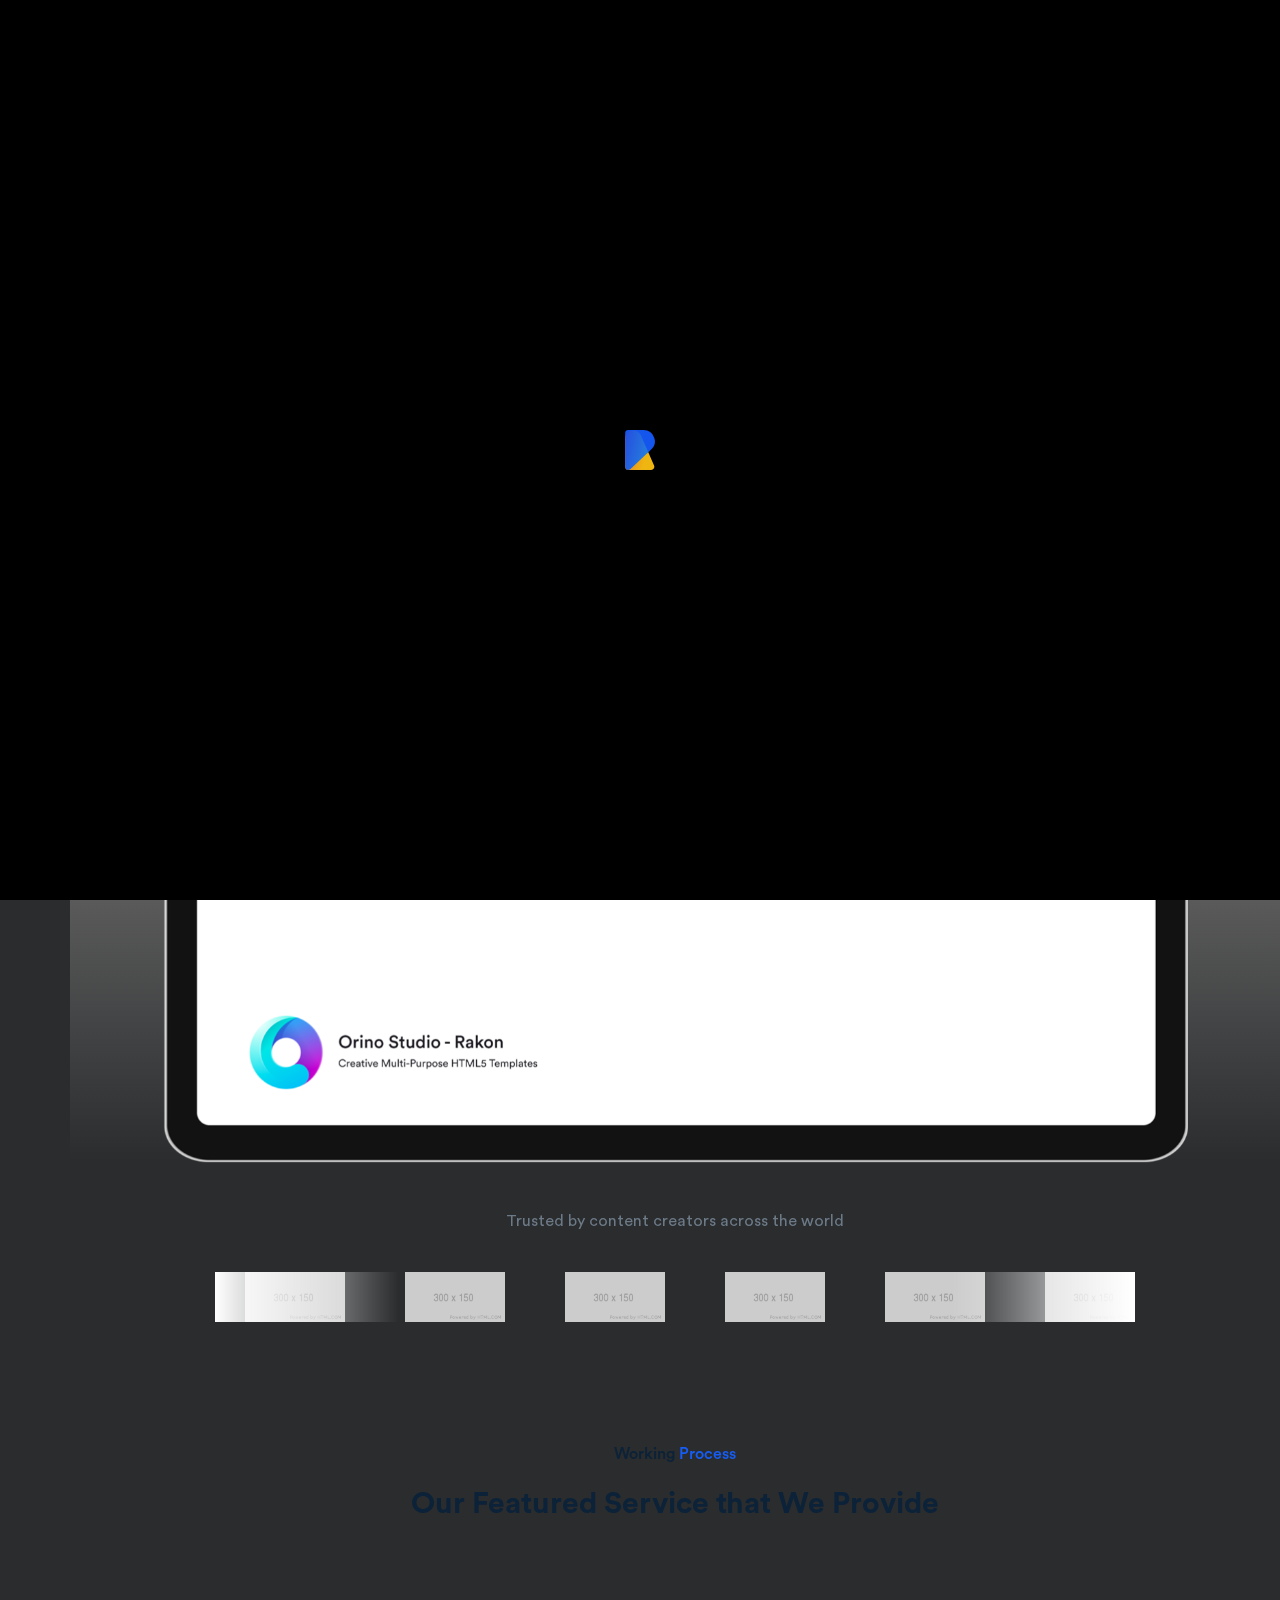
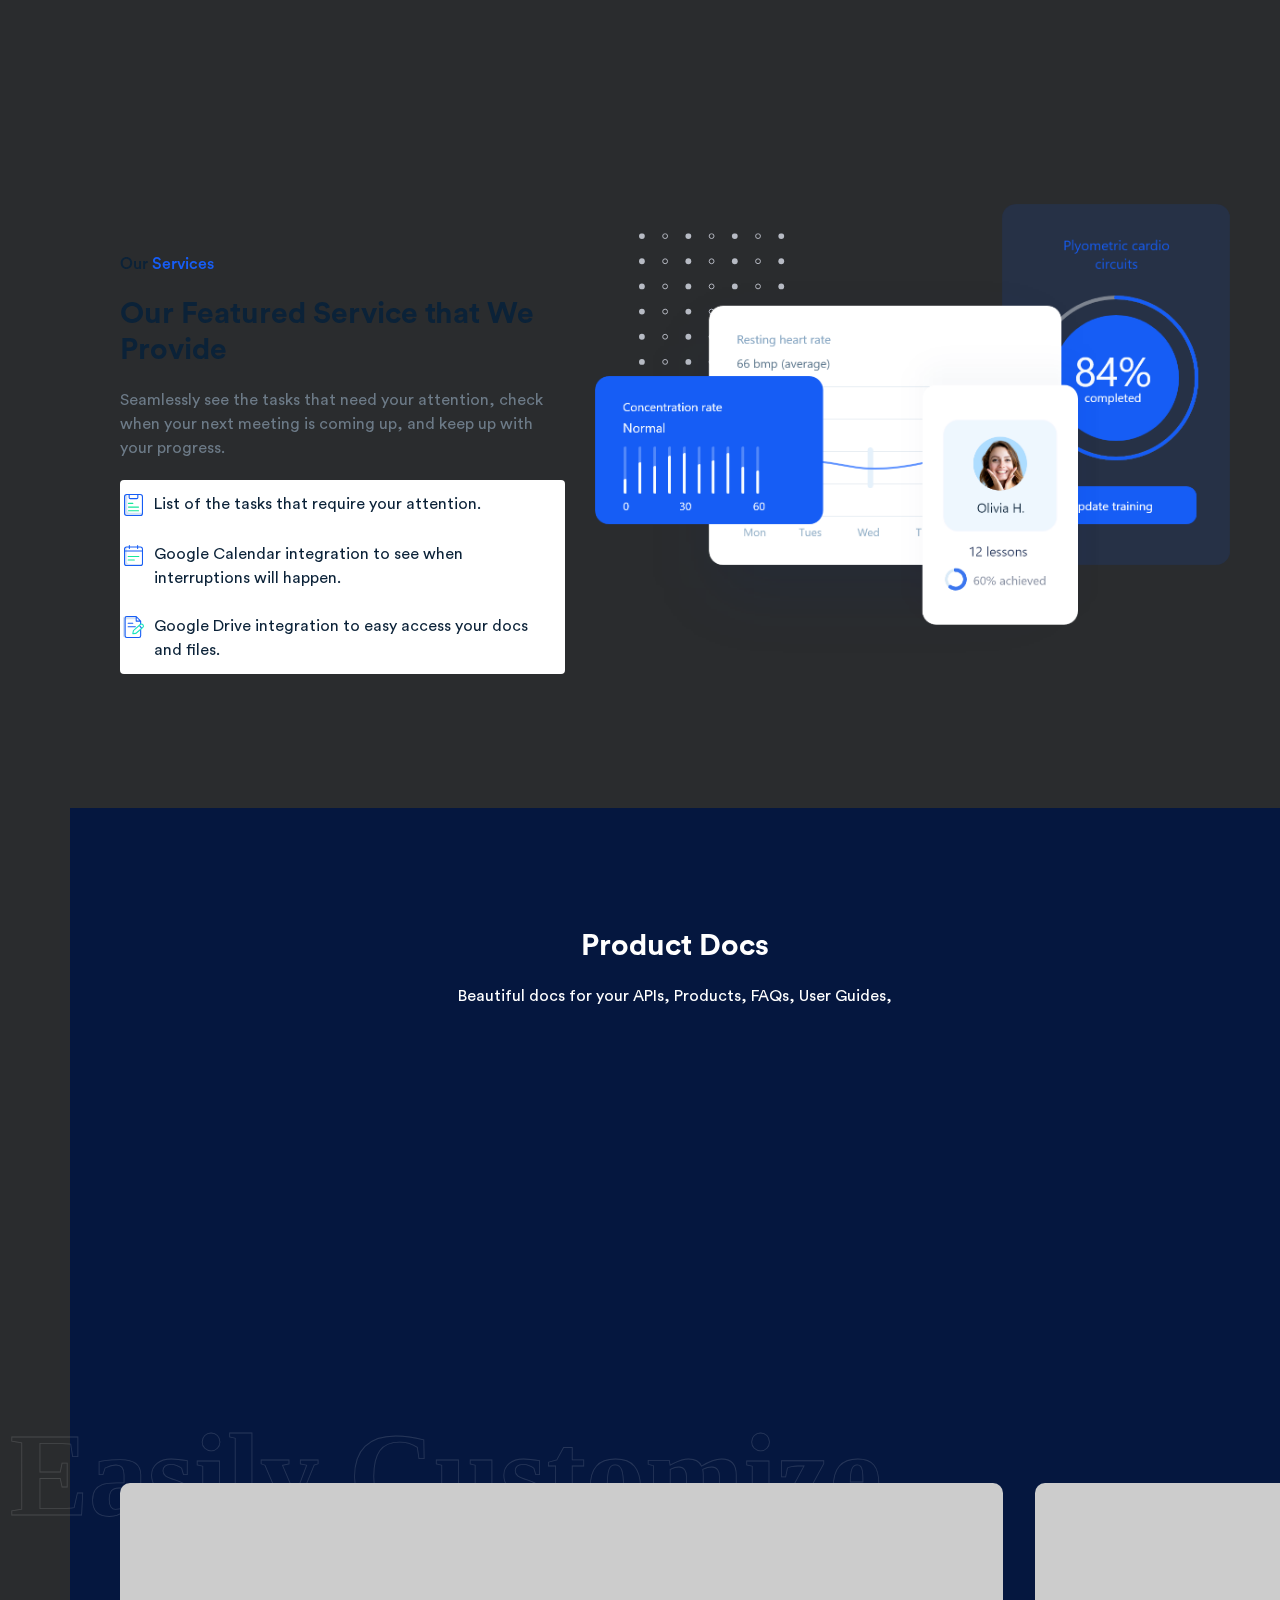
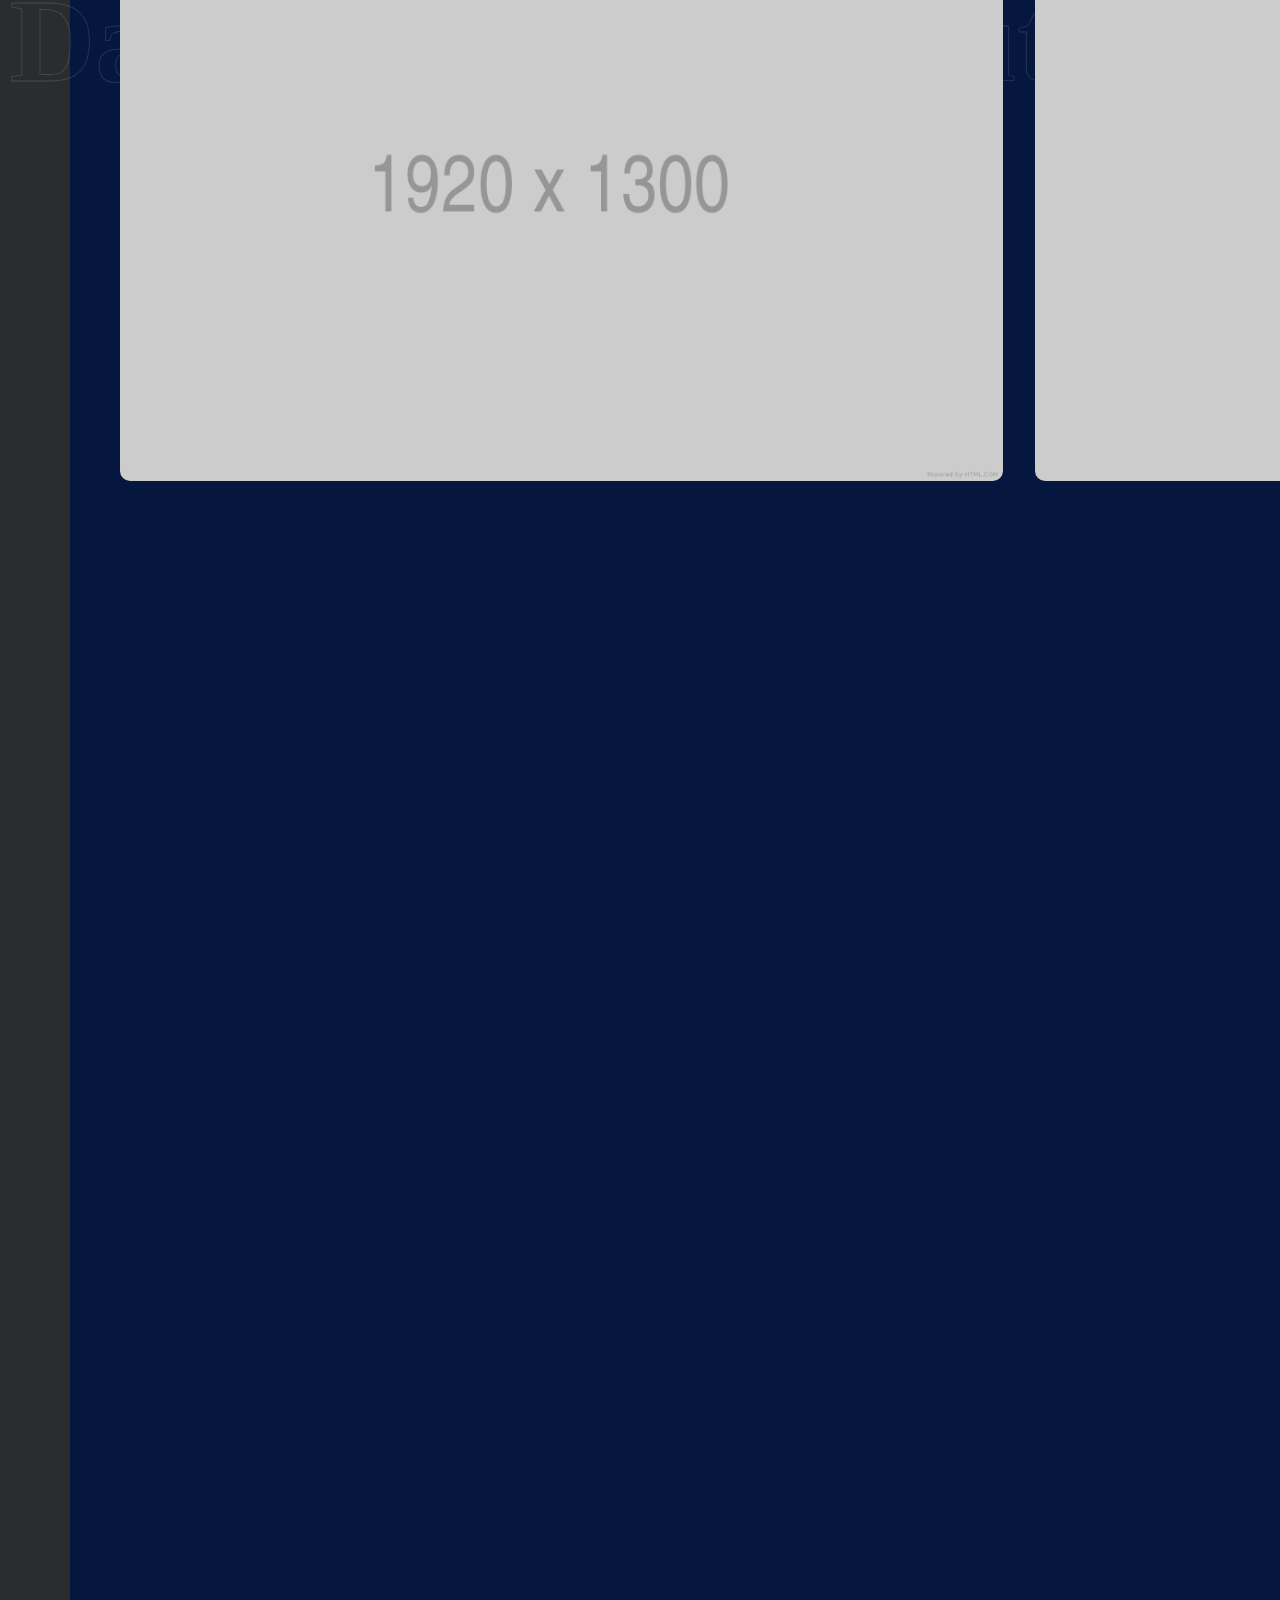
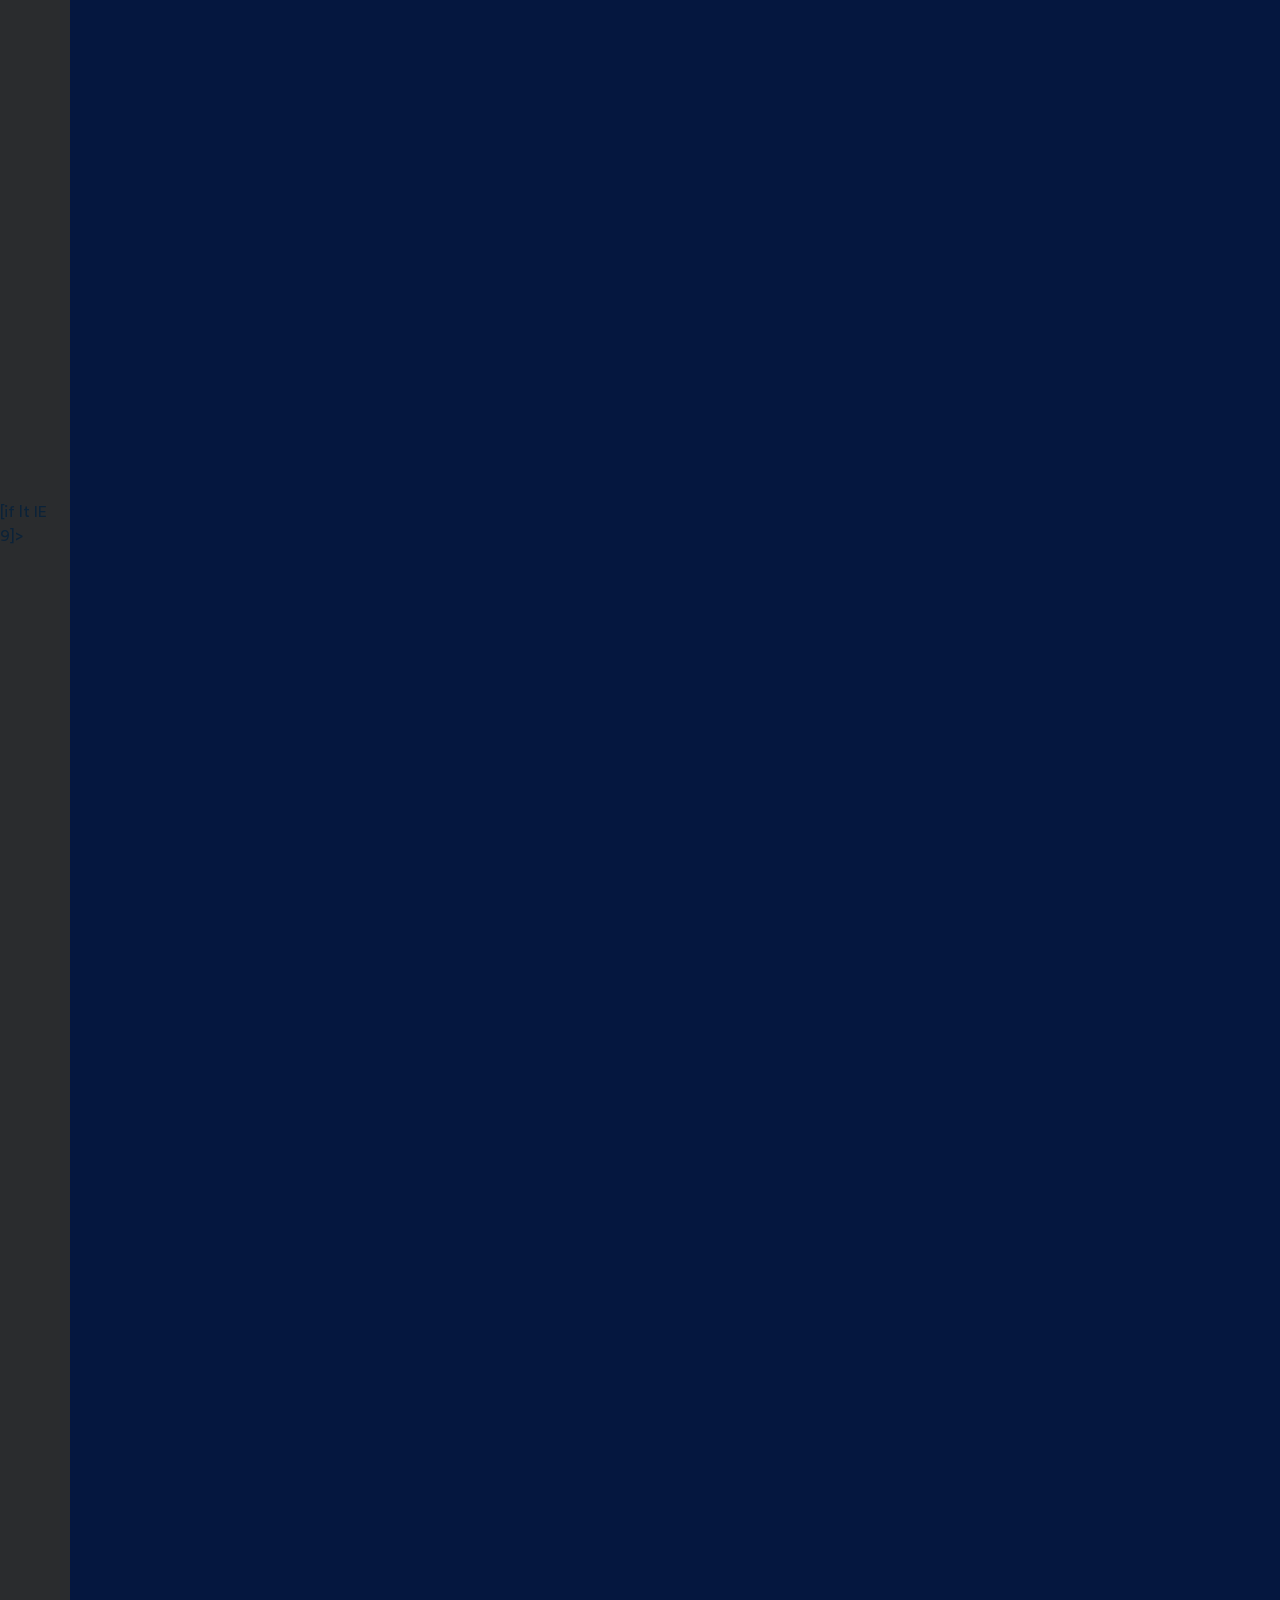
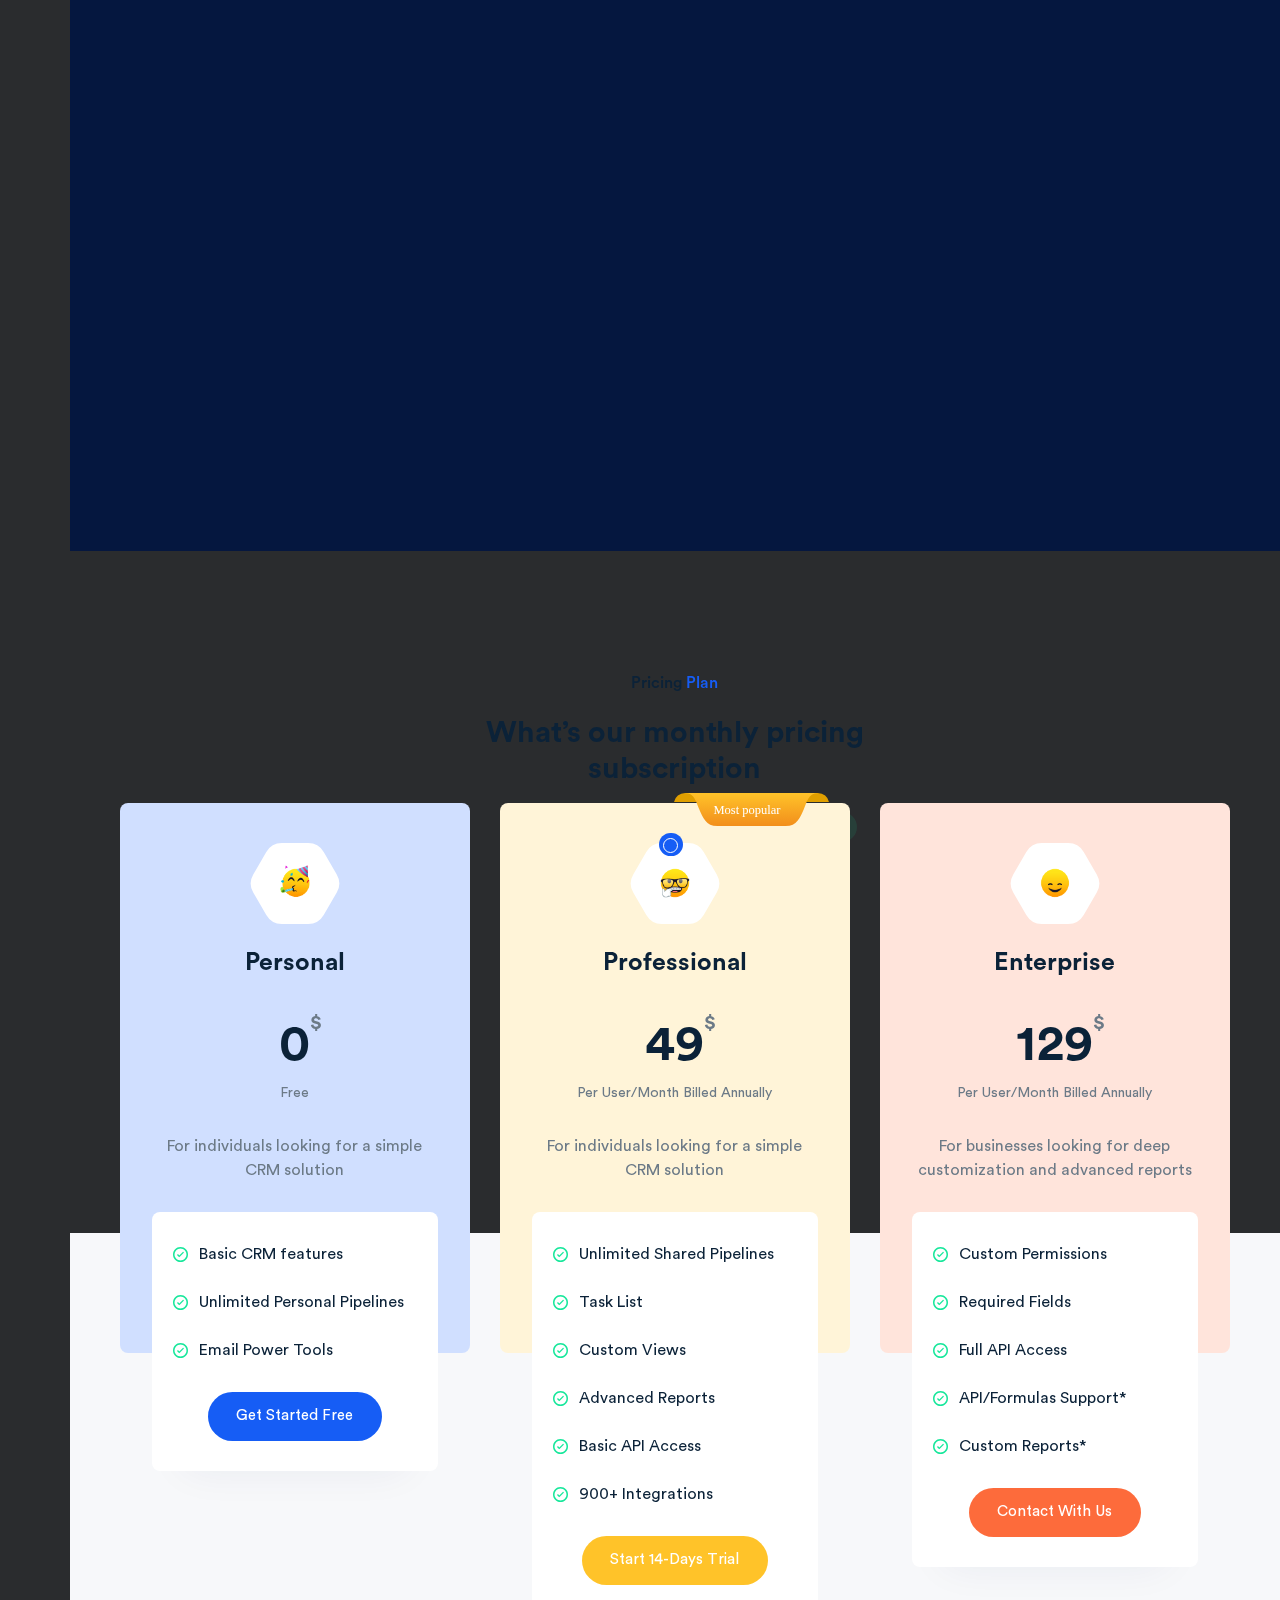
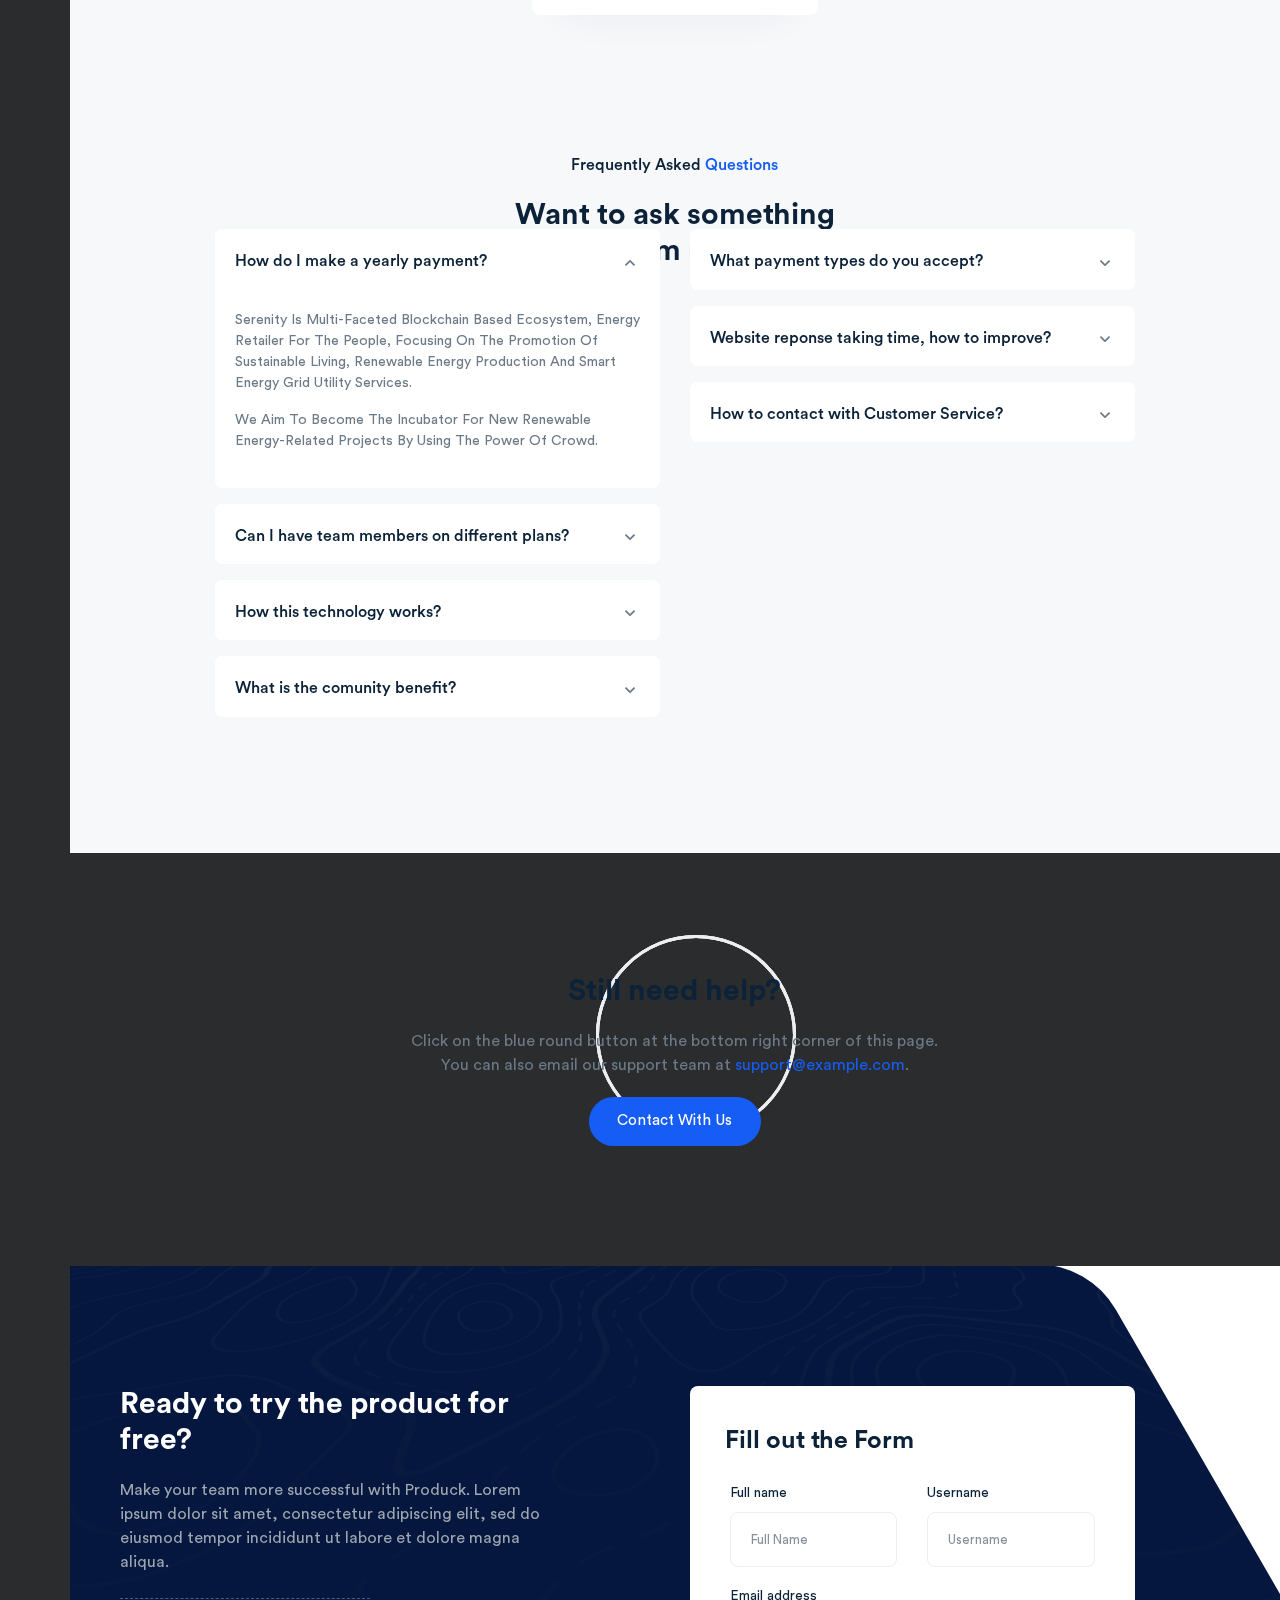
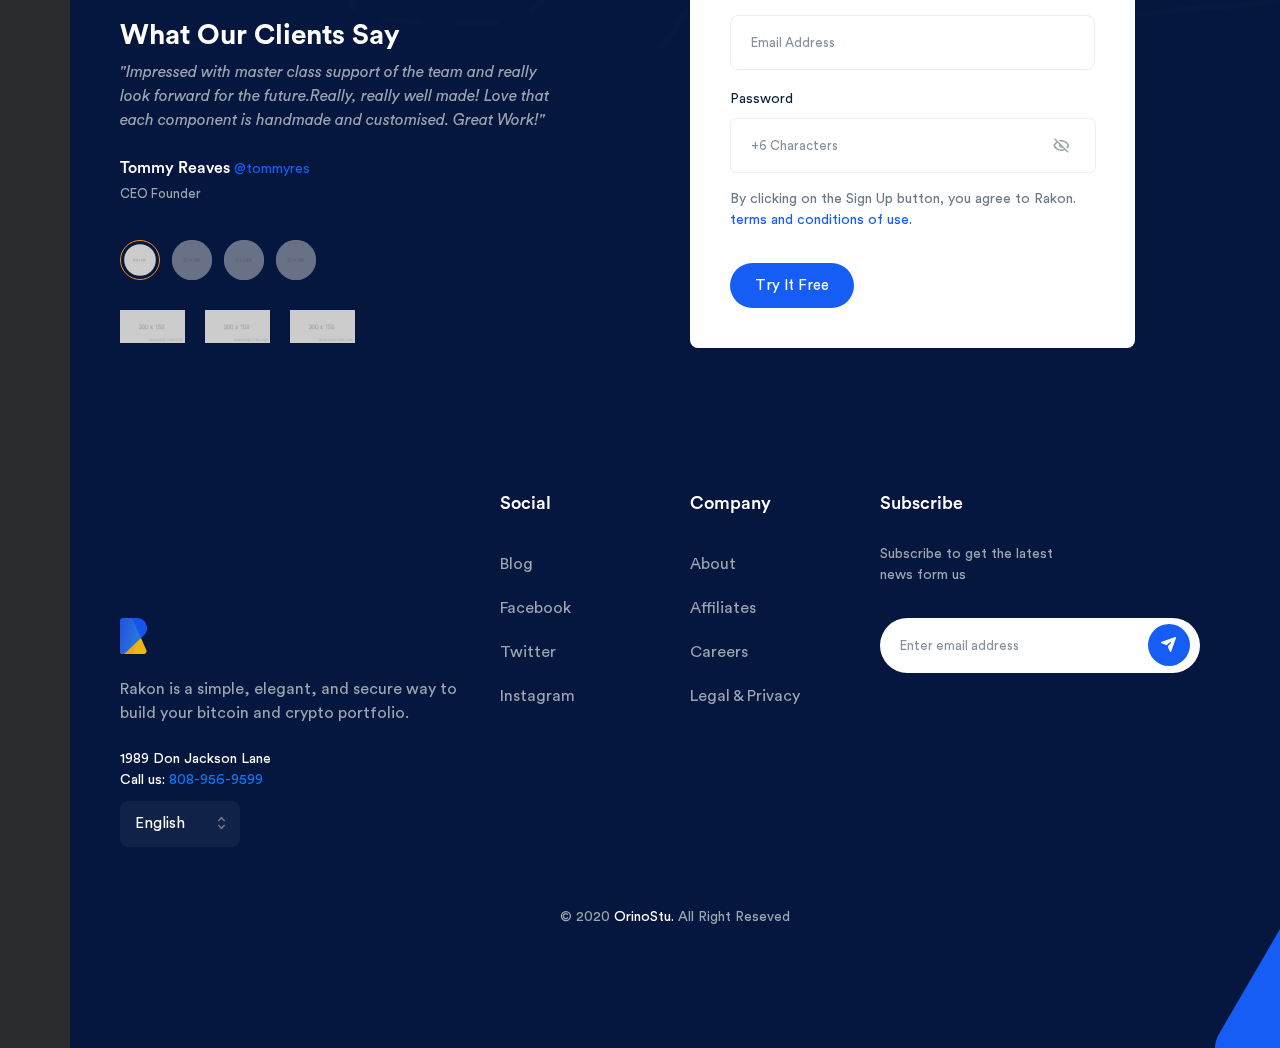
<file: sass-products.html>
<!DOCTYPE html>
<html lang="en">

<head>
  <meta charset="UTF-8" />
  <meta http-equiv="Content-Type" content="text/html; charset=UTF-8" />
  <meta http-equiv="X-UA-Compatible" content="IE=edge" />
  <meta name="viewport" content="width=device-width, initial-scale=1.0" />
  <meta name="description"
    content="Welcome to Tune, built with HTML, JS, SASS, CSS3 and jQuery, Easy User Experience and Responsive to all devices" />
  <meta name="keywords"
    content="HTML, CSS, JavaScript, Bootstrap, jQuery, SASS, SCSS, HTML5" />
  <meta name="author" content="Tune - Tune your life like your Desire" />

  <title>Sass Products - Creative Multi-Purpose HTML5 Templates</title>
  <!-- favicon -->
  <link rel="shortcut icon" href="../../assets/img/Tune.png" type="image/x-icon" />
  <!-- Bootstrap 4.5 -->
  <link rel="stylesheet" href="../../assets/css/bootstrap.min.css" type="text/css" />
  <!-- animate -->
  <link rel="stylesheet" href="../../assets/css/animate.css" type="text/css" />
  <!-- Swiper -->
  <link rel="stylesheet" href="../../assets/css/swiper.min.css" />
  <!-- icons -->
  <link rel="stylesheet" href="../../assets/css/icons.css" type="text/css" />
  <!-- aos -->
  <link rel="stylesheet" href="../../assets/css/aos.css" type="text/css" />
  <!-- main css -->
  <link rel="stylesheet" href="../../assets/css/main.css" type="text/css" />
  <!-- normalize -->
  <link rel="stylesheet" href="../../assets/css/normalize.css" type="text/css" />

  <!-- js for Brwoser -->
  [if lt IE 9]>
      <script src="https://oss.maxcdn.com/html5shiv/3.7.2/html5shiv.min.js"></script>
      <script src="https://oss.maxcdn.com/respond/1.4.2/respond.min.js"></script>
    <![endif]

</head>

<body>
  <div id="wrapper">
    <div id="content">
      <!-- Start header -->
      <header class="header-nav-center active-blue" id="myNavbar">
        <div class="container">
          <!-- navbar -->
          <nav class="navbar navbar-expand-lg navbar-light">
            <a class="navbar-brand" href="../../index.html">
              <img class="logo" src="../../assets/img/logo.svg" alt="logo" />
            </a>

            <button class="navbar-toggler menu ripplemenu" type="button" data-toggle="collapse"
              data-target="#navbarSupportedContent" aria-controls="navbarSupportedContent" aria-expanded="false"
              aria-label="Toggle navigation">
              <svg viewBox="0 0 64 48">
                <path d="M19,15 L45,15 C70,15 58,-2 49.0177126,7 L19,37"></path>
                <path d="M19,24 L45,24 C61.2371586,24 57,49 41,33 L32,24"></path>
                <path d="M45,33 L19,33 C-8,33 6,-2 22,14 L45,37"></path>
              </svg>
            </button>

            <div class="collapse navbar-collapse" id="navbarSupportedContent">
              <ul class="navbar-nav mx-auto nav-pills">

                <li class="nav-item">
                  <a class="nav-link" href="#Services">Services</a>
                </li>
                <li class="nav-item">
                  <a class="nav-link" href="#Pricing">Pricing</a>
                </li>
                <li class="nav-item dropdown dropdown-hover dropdown_full position-static">
                  <a class="nav-link dropdown-toggle dropdown_menu" href="#" id="navbarDropdown" role="button"
                    data-toggle="dropdown" aria-haspopup="true" aria-expanded="false">
                    elements

                    <div class="icon_arrow">
                      <i class="tio chevron_right"></i>
                    </div>

                  </a>
                  <div class="dropdown-menu w-100 single-drop" aria-labelledby="navbarDropdown">
                    <div class="dropdown_menu_nav">
                      <!-- menu #1 -->
                      <div class="item_colume">
                        <span class="sub_title">Content</span>
                        <div class="sub_nav_menu">
                          <ul class="nav_meun">
                            <li>
                              <a href="../elements/accordion.html" class="dropdown-item">Accordion</a>
                            </li>
                            <li>
                              <a href="../elements/carousel.html" class="dropdown-item">Carousel</a>
                            </li>
                            <li>
                              <a href="../pricing/pricing-list.html" class="dropdown-item">Pricing List</a>
                            </li>
                            <li>
                              <a href="../elements/pricing-table.html" class="dropdown-item">Pricing Table</a>
                            </li>
                            <li>
                              <a href="../elements/tabs.html" class="dropdown-item">Tabs</a>
                            </li>
                          </ul>
                        </div>
                      </div>

                      <!-- menu #2 -->
                      <div class="item_colume">
                        <span class="sub_title">Presentational</span>
                        <div class="sub_nav_menu">
                          <ul class="nav_meun">
                            <li>
                              <a href="../elements/blog-posts.html" class="dropdown-item">Blog Posts
                                <span class="item_new">New</span>
                              </a>
                            </li>
                            <li>
                              <a href="../elements/parallax.html" class="dropdown-item">Parallax</a>
                            </li>

                            <li>
                              <a href="../elements/team.html" class="dropdown-item">Team Member</a>
                            </li>
                            <li>
                              <a href="../elements/video.html" class="dropdown-item">Video</a>
                            </li>
                          </ul>
                        </div>
                      </div>

                      <!-- menu #3 -->
                      <div class="item_colume">
                        <span class="sub_title">Typography</span>
                        <div class="sub_nav_menu">
                          <ul class="nav_meun">
                            <li>
                              <a href="../elements/call-to-action.html" class="dropdown-item">Call to Action</a>
                            </li>
                            <li>
                              <a href="../elements/grid.html" class="dropdown-item">Grid</a>
                            </li>
                            <li>
                              <a href="../elements/heading.html" class="dropdown-item">Heading</a>
                            </li>
                            <li>
                              <a href="../elements/alert.html" class="dropdown-item">Alerts</a>
                            </li>
                            <li>
                              <a href="../elements/testimonial.html" class="dropdown-item">Testimonials</a>
                            </li>
                          </ul>
                        </div>
                      </div>

                      <!-- menu #4 -->
                      <div class="item_colume">
                        <span class="sub_title">Basic</span>
                        <div class="sub_nav_menu">
                          <ul class="nav_meun">
                            <li>
                              <a href="../elements/button.html" class="dropdown-item">Button</a>
                            </li>
                            <li>
                              <a href="../elements/contact-form.html" class="dropdown-item">Contact Form</a>
                            </li>
                            <li>
                              <a href="../elements/clients-logo.html" class="dropdown-item">Clients Logo</a>
                            </li>
                            <li>
                              <a href="../elements/social-networks.html" class="dropdown-item">Social
                                Networks</a>
                            </li>
                          </ul>
                        </div>
                      </div>

                      <!-- menu #5 -->
                      <div class="item_colume">
                        <span class="sub_title">Infographic</span>
                        <div class="sub_nav_menu">
                          <ul class="nav_meun">
                            <li>
                              <a href="../elements/countdown.html" class="dropdown-item">Countdown</a>
                            </li>
                            <li>
                              <a href="../elements/counter.html" class="dropdown-item">Counter</a>
                            </li>
                            <li>
                              <a href="../elements/iconbox.html" class="dropdown-item">Icon Box</a>
                            </li>
                            <li>
                              <a href="../elements/process.html" class="dropdown-item">Process</a>
                            </li>
                            <li>
                              <a href="../elements/services.html" class="dropdown-item">Service Box</a>
                            </li>
                          </ul>
                        </div>
                      </div>
                    </div>
                  </div>
                </li>

                <li class="nav-item dropdown dropdown-hover">
                  <a class="nav-link dropdown-toggle dropdown_menu" href="#" id="navbarDropdown" role="button"
                    data-toggle="dropdown" aria-haspopup="true" aria-expanded="false">
                    Blog

                    <div class="icon_arrow">
                      <i class="tio chevron_right"></i>
                    </div>

                  </a>
                  <div class="dropdown-menu single-drop sm_dropdown" aria-labelledby="navbarDropdown">
                    <ul class="dropdown_menu_nav">

                      <li class="dropdown-submenu dropdown-hover"><a
                          class="dropdown-item dropdown-toggle dropdown_menu d-flex justify-content-between" href="#">
                          Grid Layout
                          <div class="icon_arrow">
                            <i class="tio chevron_right"></i>
                          </div>
                        </a>
                        <ul class="dropdown-menu sec-drop">
                          <li><a class="dropdown-item" href="../blog/blog-classic.html">Blog: Classic</a></li>
                          <li><a class="dropdown-item" href="../blog/blog-classic-three-columen.html">
                              Blog: Classic 3 Column</a></li>
                          <li><a class="dropdown-item" href="../blog/blog-creative.html">Blog: Creative</a></li>
                          <li><a class="dropdown-item" href="../blog/blog-standard.html">Blog: Standard</a></li>
                        </ul>
                      </li>

                      <li class="dropdown-submenu dropdown-hover"><a
                          class="dropdown-item dropdown-toggle dropdown_menu d-flex justify-content-between" href="#">
                          Single Post
                          <div class="icon_arrow">
                            <i class="tio chevron_right"></i>
                          </div>
                        </a>
                        <ul class="dropdown-menu sec-drop">
                          <li><a class="dropdown-item" href="single-blog.html">Creative</a></li>
                          <li><a class="dropdown-item" href="single-featured-image.html">Featured Image</a></li>
                          <li><a class="dropdown-item" href="single-background-color.html">Background Color</a>
                          </li>
                        </ul>
                      </li>

                    </ul>

                  </div>
                </li>

                <li class="nav-item dropdown dropdown-hover">
                  <a class="nav-link dropdown-toggle dropdown_menu" href="#" id="navbarDropdown" role="button"
                    data-toggle="dropdown" aria-haspopup="true" aria-expanded="false">
                    Pages

                    <div class="icon_arrow">
                      <i class="tio chevron_right"></i>
                    </div>

                  </a>
                  <div class="dropdown-menu single-drop sm_dropdown" aria-labelledby="navbarDropdown">
                    <ul class="dropdown_menu_nav">

                      <li class="dropdown-submenu dropdown-hover"><a
                          class="dropdown-item dropdown-toggle dropdown_menu d-flex justify-content-between" href="#">
                          About
                          <div class="icon_arrow">
                            <i class="tio chevron_right"></i>
                          </div>
                        </a>
                        <ul class="dropdown-menu sec-drop">
                          <li><a class="dropdown-item" href="../about/about.html">About Us</a></li>
                          <li><a class="dropdown-item" href="../about/about-2.html">Our Studio</a></li>
                          <li><a class="dropdown-item" href="../about/about-3.html">Our Creative</a></li>
                        </ul>
                      </li>

                      <li class="dropdown-submenu dropdown-hover"><a
                          class="dropdown-item dropdown-toggle dropdown_menu d-flex justify-content-between" href="#">
                          Contact
                          <div class="icon_arrow">
                            <i class="tio chevron_right"></i>
                          </div>
                        </a>
                        <ul class="dropdown-menu sec-drop">
                          <li><a class="dropdown-item" href="../contact/contact-agency.html">Contact: Agency</a></li>
                          <li><a class="dropdown-item" href="../contact/contact-blocks.html">Contact: Blocks</a></li>
                          <li><a class="dropdown-item" href="../contact/contact-classic.html">Contact: Classic</a></li>
                          <li><a class="dropdown-item" href="../contact/contact-corporate.html">Contact: Corporate</a>
                          </li>
                          <li><a class="dropdown-item" href="../contact/contact-simple.html">Contact: Simple</a></li>
                          <li><a class="dropdown-item" href="../contact/contact-creative.html">Contact: Creative</a>
                          </li>
                        </ul>
                      </li>

                      <li class="dropdown-submenu dropdown-hover"><a
                          class="dropdown-item dropdown-toggle dropdown_menu d-flex justify-content-between" href="#">
                          Account
                          <div class="icon_arrow">
                            <i class="tio chevron_right"></i>
                          </div>
                        </a>
                        <ul class="dropdown-menu sec-drop">
                          <li><a class="dropdown-item" href="../account/signin-2.html">Sign in 1</a></li>
                          <li><a class="dropdown-item" href="../account/signin-3.html">Sign in 2</a></li>
                          <li><a class="dropdown-item" href="../account/signup.html">Sign up 1</a></li>
                          <li><a class="dropdown-item" href="../account/signup-2.html">Sign up 2</a></li>
                          <li><a class="dropdown-item" href="../account/signup-3.html">Sign up 3</a></li>
                          <li><a class="dropdown-item" href="../account/forgot-2.html">forgot 1</a></li>
                          <li><a class="dropdown-item" href="../account/forgot-3.html">forgot 2</a></li>
                        </ul>
                      </li>

                    </ul>

                  </div>
                </li>

              </ul>
              <div class="nav_account btn_demo3">
                <button type="button" class="btn btn-default" data-toggle="modal" data-target="#mdllLogin">
                  Sign in
                </button>
                <a href="#Testimonial" class="btn scale btn_sm_primary bg-blue c-white effect-letter rounded-pill">
                  Try for free
                </a>
              </div>
            </div>
          </nav>
          <!-- End Navbar -->
        </div>
        <!-- end container -->
      </header>
      <!-- End header -->
      <!-- Stat main -->
      <main data-spy="scroll" data-target="#navbar-example2" data-offset="0">
        <!-- Start Banner Section -->
        <section class="demo_1 banner_section" id="home">
          <div class="container">
            <div class="row justify-content-md-center text-center">
              <div class="col-md-8 col-lg-6">
                <div class="banner_title margin-b-5">
                  <h1>Your Visual Bookmark Manager</h1>
                  <p>
                    The project management tool teams use to stay organized,
                    avoid delays, and have time for the work that matters
                    most.
                  </p>
                  <button type="button" class="btn scale rounded-pill btn-video btn_video" data-toggle="modal"
                    data-src="https://www.youtube.com/embed/VvHoHw5AWTk" data-target="#mdllVideo">
                    <i class="tio play_circle"></i>
                    Discover this video
                  </button>
                </div>
              </div>
              <!-- image Product -->
              <div class="image_product">
                <img src="../../assets/img/web-sass.png" alt="" />
              </div>
            </div>
          </div>
        </section>
        <!-- End Banner -->

        <!-- Start logos -->
        <section class="logos_section padding-t-5 text-center">
          <div class="container">
            <h3>Trusted by content creators across the world</h3>
            <div class="row justify-content-md-center">
              <div class="col-md-10">
                <div class="wrapper_logos">
                  <div class="items bxslider">
                    <a class="item-client" href="#" target="_blank">
                      <img src="../../assets/img/logos/slack.png" alt="" />
                      <span>Visit site</span>
                    </a>
                    <a class="item-client" href="#" target="_blank">
                      <img src="../../assets/img/logos/fitbit.png" alt="" />
                      <span>Visit site</span>
                    </a>
                    <a class="item-client" href="#" target="_blank">
                      <img src="../../assets/img/logos/google.png" alt="" />
                      <span>Visit site</span>
                    </a>
                    <a class="item-client" href="#" target="_blank">
                      <img src="../../assets/img/logos/netflix.png" alt="" />
                      <span>Visit site</span>
                    </a>
                    <a class="item-client" href="#" target="_blank">
                      <img src="../../assets/img/logos/slack.png" alt="" />
                      <span>Visit site</span>
                    </a>
                    <a class="item-client" href="#" target="_blank">
                      <img src="../../assets/img/logos/uber.png" alt="" />
                      <span>Visit site</span>
                    </a>
                  </div>
                  <div class="logos_masks"></div>
                </div>
              </div>
            </div>
          </div>
        </section>
        <!-- End logos -->

        <!-- Start Services -->
        <section class="services_section padding-t-12" id="Services">
          <div class="container">
            <div class="row justify-content-md-center">
              <div class="col-md-8 col-lg-6 text-center">
                <div class="title_sections">
                  <div class="before_title">
                    <span>Working</span>
                    <span>Process</span>
                  </div>
                  <h2>Our Featured Service that We Provide</h2>
                </div>
              </div>
            </div>
            <div class="row">
              <div class="col-md-6 col-lg-4 mb-4 mb-lg-0">
                <div class="items_serv" data-aos="fade-up" data-aos-delay="0">
                  <div class="media">
                    <div class="item-img">
                      <img src="../../assets/img/icons/phone.svg" alt="" />
                    </div>
                    <div class="media-body">
                      <div class="txt-small">
                        <span>Step 1</span>
                      </div>
                      <h3>Download our app</h3>
                      <p>
                        Get your blood tests delivered at home collect a
                        sample from the news .
                      </p>
                    </div>
                  </div>
                </div>
              </div>
              <div class="col-md-6 col-lg-4 mb-4 mb-lg-0">
                <div class="items_serv" data-aos="fade-up" data-aos-delay="100">
                  <div class="media">
                    <div class="item-img">
                      <img src="../../assets/img/icons/name.svg" alt="" />
                    </div>
                    <div class="media-body">
                      <div class="txt-small">
                        <span>Step 2</span>
                      </div>
                      <h3>Create a free account</h3>
                      <p>
                        Get your blood tests delivered at home collect a
                        sample from the news .
                      </p>
                    </div>
                  </div>
                </div>
              </div>
              <div class="col-md-6 col-lg-4 mb-4 mb-lg-0">
                <div class="items_serv" data-aos="fade-up" data-aos-delay="200">
                  <div class="media">
                    <div class="item-img">
                      <img src="../../assets/img/icons/discount.svg" alt="" />
                    </div>
                    <div class="media-body">
                      <div class="txt-small">
                        <span>Step 3</span>
                      </div>
                      <h3>Now Start your journey</h3>
                      <p>
                        Get your blood tests delivered at home collect a
                        sample from the news .
                      </p>
                    </div>
                  </div>
                </div>
              </div>
            </div>
          </div>
        </section>
        <!-- End Services -->

        <!-- Start Features -->
        <section class="features_section padding-t-12">
          <div class="container">
            <div class="row">
              <!-- text -->
              <div class="col-md-8 col-lg-5">
                <div class="title_sections mb-5 mb-lg-0">
                  <div class="before_title">
                    <span>Our</span>
                    <span>Services</span>
                  </div>
                  <h2>Our Featured Service that We Provide</h2>
                  <p>
                    Seamlessly see the tasks that need your attention, check
                    when your next meeting is coming up, and keep up with your
                    progress.
                  </p>
                  <ul class="list-group">
                    <li class="list-group-item media border-0">
                      <img src="../../assets/img/icons/note.svg" alt="" />
                      <div class="media-body">
                        List of the tasks that require your attention.
                      </div>
                    </li>
                    <li class="list-group-item media border-0">
                      <img src="../../assets/img/icons/calendar.svg" alt="" />
                      <div class="media-body">
                        Google Calendar integration to see when interruptions
                        will happen.
                      </div>
                    </li>
                    <li class="list-group-item media border-0">
                      <img src="../../assets/img/icons/writing.svg" alt="" />
                      <div class="media-body">
                        Google Drive integration to easy access your docs and
                        files.
                      </div>
                    </li>
                  </ul>
                </div>
              </div>
              <!-- img -->
              <div class="col-lg-7">
                <div class="images_desc">
                  <img src="../../assets/img/features-product.png" alt="" />
                </div>
              </div>
            </div>
          </div>
        </section>
        <!-- End Features -->

        <!-- Start Section Products -->
        <section class="products_section margin-t-12 padding-py-12" id="Products">
          <div class="container">
            <div class="row justify-content-md-center">
              <div class="col-md-8 col-lg-6 text-center">
                <div class="title_sections">
                  <h2>Product Docs</h2>
                  <p>
                    Beautiful docs for your APIs, Products, FAQs, User Guides,
                  </p>
                </div>
              </div>
            </div>
            <div class="row">
              <div class="col-md-6 col-lg-3 margin-b-5">
                <div class="item_pro" data-aos="fade-up" data-aos-delay="0">
                  <div class="icon_t">
                    <i class="tio github"></i>
                  </div>
                  <h3>Github Sync</h3>
                  <p>
                    Keep your workflow and sync your docs with GitHub.
                  </p>
                </div>
              </div>
              <div class="col-md-6 col-lg-3 margin-b-5 mx-auto">
                <div class="item_pro" data-aos="fade-up" data-aos-delay="100">
                  <div class="icon_t">
                    <i class="tio diamond_outlined"></i>
                  </div>
                  <h3>Branding</h3>
                  <p>
                    Keep your workflow and sync your docs with GitHub.
                  </p>
                </div>
              </div>
              <div class="col-md-6 col-lg-3 margin-b-5">
                <div class="item_pro" data-aos="fade-up" data-aos-delay="200">
                  <div class="icon_t">
                    <i class="tio robot"></i>
                  </div>
                  <h3>Insights</h3>
                  <p>
                    Keep your workflow and sync your docs with GitHub.
                  </p>
                </div>
              </div>
              <div class="w-100 d-none d-lg-block"></div>
              <div class="col-md-6 col-lg-3 margin-b-5">
                <div class="item_pro" data-aos="fade-up" data-aos-delay="0">
                  <div class="icon_t">
                    <i class="tio sms_active_outlined"></i>
                  </div>
                  <h3>Comments</h3>
                  <p>
                    Keep your workflow and sync your docs with GitHub.
                  </p>
                </div>
              </div>
              <div class="col-md-6 col-lg-3 margin-b-5 mx-auto">
                <div class="item_pro" data-aos="fade-up" data-aos-delay="100">
                  <div class="icon_t">
                    <i class="tio timer_20_s"></i>
                  </div>
                  <h3>Infinite History</h3>
                  <p>
                    Keep your workflow and sync your docs with GitHub.
                  </p>
                </div>
              </div>
              <div class="col-md-6 col-lg-3 margin-b-5 my-auto">
                <div class="item_link" data-aos="fade-up" data-aos-delay="200">
                  <p>
                    Extend GitBook with...
                  </p>
                  <a href="#" class="btn rounded-pill btn_more effect-letter">Learn more</a>
                </div>
              </div>
            </div>
          </div>

          <!-- hide Header -->
          <div id="triggerForm"></div>
          <!-- End. -->

          <!-- Scroll Horizontal -->
          <div class="Slide_horizontal_scroll">
            <img class="title_svg" src="../../assets/img/text.svg" />
            <div id="pinContainer">
              <div class="container">
                <div id="slideContainer">
                  <div class="row">
                    <div class="col-md-12">
                      <div class="item_slide panel">
                        <div class="block_img">
                          <img src="../../assets/img/02.png" alt="" />
                          <div class="item__name">
                            <div class="txt">
                              <h4 class="txt1">Budget</h4>
                              <h4 class="txt2">Overview</h4>
                            </div>
                          </div>
                        </div>
                      </div>
                    </div>
                    <div class="col-md-12">
                      <div class="item_slide panel">
                        <div class="block_img">
                          <img src="../../assets/img/03.png" alt="" />
                          <div class="item__name">
                            <div class="txt">
                              <h4 class="txt1">Budget</h4>
                              <h4 class="txt2">Overview</h4>
                            </div>
                          </div>
                        </div>
                      </div>
                    </div>
                    <div class="col-md-12">
                      <div class="item_slide panel">
                        <div class="block_img">
                          <img src="../../assets/img/04.png" alt="" />
                          <div class="item__name">
                            <div class="txt">
                              <h4 class="txt1">Budget</h4>
                              <h4 class="txt2">Overview</h4>
                            </div>
                          </div>
                        </div>
                      </div>
                    </div>
                    <div class="col-md-12">
                      <div class="item_slide panel">
                        <div class="block_img">
                          <img src="../../assets/img/01.png" alt="" />
                          <div class="item__name">
                            <div class="txt">
                              <h4 class="txt1">Budget</h4>
                              <h4 class="txt2">Overview</h4>
                            </div>
                          </div>
                        </div>
                      </div>
                    </div>
                  </div>
                </div>
              </div>
            </div>
          </div>
          <!-- End Scroll Horizontal -->
        </section>
        <!-- End Section Products -->

        <!-- Show Header -->
        <div id="triggerTo"></div>
        <!-- End. -->

        <!-- Start Pricing -->
        <section class="pricing_section padding-py-12" id="Pricing">
          <div class="container">
            <div class="row justify-content-md-center">
              <div class="col-md-8 col-lg-6 text-center">
                <div class="title_sections">
                  <div class="before_title">
                    <span>Pricing</span>
                    <span>Plan</span>
                  </div>
                  <h2>What’s our monthly pricing subscription</h2>
                  <!-- toggle switch -->
                  <div class="toggle_switch margin-t-4">
                    <!-- toggle -->
                    <label class="toggler toggler--is-active" id="filt-monthly">Monthly</label>

                    <div class="toggle">
                      <input type="checkbox" id="switcher" class="check" />
                      <b class="b switch"></b>
                    </div>

                    <div class="d-inline-block yearly">
                      <label class="toggler" id="filt-yearly">Yearly</label>
                      <span class="offer rounded-pill">Save 20%</span>
                    </div>
                  </div>
                </div>
              </div>
            </div>

            <div class="blocks_pricing" id="monthly">
              <div class="row justify-content-center">
                <div class="col-md-6 col-lg-4">
                  <div class="item__price">
                    <div class="logo_price">
                      <div class="icon_gif">
                        <img class="gif" src="../../assets/img/gif/partying_face.gif" />
                      </div>
                    </div>
                    <h4 class="name_p">Personal</h4>
                    <div class="number">
                      <span class="n_price">0</span>
                      <span class="coins">$</span>
                      <span class="d-block per">Free</span>
                    </div>
                    <p class="info_price">
                      For individuals looking for a simple CRM solution
                    </p>
                    <div class="feature_price">
                      <ul class="list-group">
                        <li class="list-group-item">
                          <i class="tio checkmark_circle_outlined"></i>
                          Basic CRM features
                        </li>
                        <li class="list-group-item">
                          <i class="tio checkmark_circle_outlined"></i>
                          Unlimited Personal Pipelines
                        </li>
                        <li class="list-group-item">
                          <i class="tio checkmark_circle_outlined"></i>
                          Email Power Tools
                        </li>
                      </ul>
                      <button type="button" class="btn effect-letter scale rounded-pill btn_md_primary c-white bg-blue">
                        Get Started Free
                      </button>
                    </div>
                  </div>
                </div>
                <div class="col-md-6 col-lg-4">
                  <div class="item__price popular">
                    <img class="icon_popular" src="../../assets/img/popular.svg" />

                    <div class="logo_price">
                      <div class="icon_gif">
                        <img class="gif" src="../../assets/img/gif/nerd_face.gif" />
                      </div>
                    </div>
                    <h4 class="name_p">Professional</h4>
                    <div class="number">
                      <span class="n_price">49</span>
                      <span class="coins">$</span>
                      <span class="d-block per">Per User/Month Billed Annually</span>
                    </div>
                    <p class="info_price">
                      For individuals looking for a simple CRM solution
                    </p>
                    <div class="feature_price">
                      <ul class="list-group">
                        <li class="list-group-item">
                          <i class="tio checkmark_circle_outlined"></i>
                          Unlimited Shared Pipelines
                        </li>
                        <li class="list-group-item">
                          <i class="tio checkmark_circle_outlined"></i>
                          Task List
                        </li>
                        <li class="list-group-item">
                          <i class="tio checkmark_circle_outlined"></i>
                          Custom Views
                        </li>
                        <li class="list-group-item">
                          <i class="tio checkmark_circle_outlined"></i>
                          Advanced Reports
                        </li>
                        <li class="list-group-item">
                          <i class="tio checkmark_circle_outlined"></i>
                          Basic API Access
                        </li>
                        <li class="list-group-item">
                          <i class="tio checkmark_circle_outlined"></i>
                          900+ Integrations
                        </li>
                      </ul>
                      <button type="button"
                        class="btn effect-letter scale rounded-pill btn_md_primary c-white bg-yollow">
                        Start 14-Days Trial
                      </button>
                    </div>
                  </div>
                </div>
                <div class="col-md-6 col-lg-4">
                  <div class="item__price">
                    <div class="logo_price">
                      <div class="icon_gif">
                        <img class="gif" src="../../assets/img/gif/smiling_face_with_sunglasses.gif" />
                      </div>
                    </div>
                    <h4 class="name_p">Enterprise</h4>
                    <div class="number">
                      <span class="n_price">129</span>
                      <span class="coins">$</span>
                      <span class="d-block per">Per User/Month Billed Annually</span>
                    </div>
                    <p class="info_price">
                      For businesses looking for deep customization and
                      advanced reports
                    </p>
                    <div class="feature_price">
                      <ul class="list-group">
                        <li class="list-group-item">
                          <i class="tio checkmark_circle_outlined"></i>
                          Custom Permissions
                        </li>
                        <li class="list-group-item">
                          <i class="tio checkmark_circle_outlined"></i>
                          Required Fields
                        </li>
                        <li class="list-group-item">
                          <i class="tio checkmark_circle_outlined"></i>
                          Full API Access
                        </li>
                        <li class="list-group-item">
                          <i class="tio checkmark_circle_outlined"></i>
                          API/Formulas Support*
                        </li>
                        <li class="list-group-item">
                          <i class="tio checkmark_circle_outlined"></i>
                          Custom Reports*
                        </li>
                      </ul>
                      <button type="button"
                        class="btn scale effect-letter rounded-pill btn_md_primary c-white bg-orange-red">
                        Contact With Us
                      </button>
                    </div>
                  </div>
                </div>
              </div>
            </div>
            <div class="blocks_pricing hide" id="yearly">
              <div class="row justify-content-center">
                <div class="col-md-6 col-lg-4">
                  <div class="item__price">
                    <div class="logo_price">
                      <div class="icon_gif">
                        <img class="gif" src="../../assets/img/gif/partying_face.gif" />
                      </div>
                    </div>
                    <h4 class="name_p">Personal</h4>
                    <div class="number">
                      <span class="n_price">25</span>
                      <span class="coins">$</span>
                      <span class="d-block per">Per-User/Yearly Billed Annually</span>
                    </div>
                    <p class="info_price">
                      For individuals looking for a simple CRM solution
                    </p>
                    <div class="feature_price">
                      <ul class="list-group">
                        <li class="list-group-item">
                          <i class="tio checkmark_circle_outlined"></i>
                          Basic CRM features
                        </li>
                        <li class="list-group-item">
                          <i class="tio checkmark_circle_outlined"></i>
                          Unlimited Personal Pipelines
                        </li>
                        <li class="list-group-item">
                          <i class="tio checkmark_circle_outlined"></i>
                          Email Power Tools
                        </li>
                      </ul>
                      <button type="button" class="btn effect-letter scale rounded-pill btn_sm_primary c-white bg-blue">
                        Get Started
                      </button>
                    </div>
                  </div>
                </div>
                <div class="col-md-6 col-lg-4">
                  <div class="item__price popular">
                    <img class="icon_popular" src="../../assets/img/popular.svg" />

                    <div class="logo_price">
                      <div class="icon_gif">
                        <img class="gif" src="../../assets/img/gif/nerd_face.gif" />
                      </div>
                    </div>
                    <h4 class="name_p">Professional</h4>
                    <div class="number">
                      <span class="n_price">39</span>
                      <span class="coins">$</span>
                      <span class="d-block per">Per-User/Yearly Billed Annually</span>
                    </div>
                    <p class="info_price">
                      For individuals looking for a simple CRM solution
                    </p>
                    <div class="feature_price">
                      <ul class="list-group">
                        <li class="list-group-item">
                          <i class="tio checkmark_circle_outlined"></i>
                          Unlimited Shared Pipelines
                        </li>
                        <li class="list-group-item">
                          <i class="tio checkmark_circle_outlined"></i>
                          Task List
                        </li>
                        <li class="list-group-item">
                          <i class="tio checkmark_circle_outlined"></i>
                          Custom Views
                        </li>
                        <li class="list-group-item">
                          <i class="tio checkmark_circle_outlined"></i>
                          Advanced Reports
                        </li>
                        <li class="list-group-item">
                          <i class="tio checkmark_circle_outlined"></i>
                          Basic API Access
                        </li>
                        <li class="list-group-item">
                          <i class="tio checkmark_circle_outlined"></i>
                          900+ Integrations
                        </li>
                      </ul>
                      <button type="button"
                        class="btn effect-letter scale rounded-pill btn_sm_primary c-white bg-yollow">
                        Start 14-Days Trial
                      </button>
                    </div>
                  </div>
                </div>
                <div class="col-md-6 col-lg-4">
                  <div class="item__price">
                    <div class="logo_price">
                      <div class="icon_gif">
                        <img class="gif" src="../../assets/img/gif/smiling_face_with_sunglasses.gif" />
                      </div>
                    </div>
                    <h4 class="name_p">Enterprise</h4>
                    <div class="number">
                      <span class="n_price">98</span>
                      <span class="coins">$</span>
                      <span class="d-block per">Per-User/Yearly Billed Annually</span>
                    </div>
                    <p class="info_price">
                      For businesses looking for deep customization and
                      advanced reports
                    </p>
                    <div class="feature_price">
                      <ul class="list-group">
                        <li class="list-group-item">
                          <i class="tio checkmark_circle_outlined"></i>
                          Custom Permissions
                        </li>
                        <li class="list-group-item">
                          <i class="tio checkmark_circle_outlined"></i>
                          Required Fields
                        </li>
                        <li class="list-group-item">
                          <i class="tio checkmark_circle_outlined"></i>
                          Full API Access
                        </li>
                        <li class="list-group-item">
                          <i class="tio checkmark_circle_outlined"></i>
                          API/Formulas Support*
                        </li>
                        <li class="list-group-item">
                          <i class="tio checkmark_circle_outlined"></i>
                          Custom Reports*
                        </li>
                      </ul>
                      <button type="button"
                        class="btn scale effect-letter rounded-pill btn_sm_primary c-white bg-orange-red">
                        Contact With Us
                      </button>
                    </div>
                  </div>
                </div>
              </div>
            </div>
          </div>
        </section>
        <!-- End Start Pricing -->

        <!-- Start FAQ -->
        <section class="faq_section">
          <div class="container">
            <div class="padding-t-12" id="faq">
              <div class="row justify-content-md-center">
                <div class="col-md-8 col-lg-6 text-center">
                  <div class="title_sections">
                    <div class="before_title">
                      <span>Frequently Asked</span>
                      <span>Questions</span>
                    </div>
                    <h2>Want to ask something <br />from us?</h2>
                  </div>
                </div>
              </div>
              <!-- block Collapse -->
              <div class="block_faq">
                <div class="accordion" id="accordionExample">
                  <div class="row justify-content-md-center">
                    <div class="col-lg-5">
                      <div class="card">
                        <div class="card-header active" id="headingOne">
                          <h3 class="mb-0">
                            <button class="btn btn-link" type="button" data-toggle="collapse" data-target="#collapseOne"
                              aria-expanded="true" aria-controls="collapseOne">
                              How do I make a yearly payment?
                            </button>
                          </h3>
                        </div>

                        <div id="collapseOne" class="collapse show" aria-labelledby="headingOne"
                          data-parent="#accordionExample">
                          <div class="card-body">
                            <p>
                              Serenity Is Multi-Faceted Blockchain Based
                              Ecosystem, Energy Retailer For The People,
                              Focusing On The Promotion Of Sustainable Living,
                              Renewable Energy Production And Smart Energy
                              Grid Utility Services.
                            </p>
                            <p>
                              We Aim To Become The Incubator For New Renewable
                              Energy-Related Projects By Using The Power Of
                              Crowd.
                            </p>
                          </div>
                        </div>
                      </div>
                      <div class="card">
                        <div class="card-header" id="headingTwo">
                          <h3 class="mb-0">
                            <button class="btn btn-link" type="button" data-toggle="collapse" data-target="#collapseTwo"
                              aria-expanded="true" aria-controls="collapseTwo">
                              Can I have team members on different plans?
                            </button>
                          </h3>
                        </div>

                        <div id="collapseTwo" class="collapse" aria-labelledby="headingTwo"
                          data-parent="#accordionExample">
                          <div class="card-body">
                            <p>
                              Serenity Is Multi-Faceted Blockchain Based
                              Ecosystem, Energy Retailer For The People,
                              Focusing On The Promotion Of Sustainable Living,
                              Renewable Energy Production And Smart Energy
                              Grid Utility Services.
                            </p>
                            <p>
                              We Aim To Become The Incubator For New Renewable
                              Energy-Related Projects By Using The Power Of
                              Crowd.
                            </p>
                          </div>
                        </div>
                      </div>
                      <div class="card">
                        <div class="card-header" id="headingThree">
                          <h3 class="mb-0">
                            <button class="btn btn-link" type="button" data-toggle="collapse"
                              data-target="#collapseThree" aria-expanded="true" aria-controls="collapseThree">
                              How this technology works?
                            </button>
                          </h3>
                        </div>

                        <div id="collapseThree" class="collapse" aria-labelledby="headingThree"
                          data-parent="#accordionExample">
                          <div class="card-body">
                            <p>
                              Serenity Is Multi-Faceted Blockchain Based
                              Ecosystem, Energy Retailer For The People,
                              Focusing On The Promotion Of Sustainable Living,
                              Renewable Energy Production And Smart Energy
                              Grid Utility Services.
                            </p>
                            <p>
                              We Aim To Become The Incubator For New Renewable
                              Energy-Related Projects By Using The Power Of
                              Crowd.
                            </p>
                          </div>
                        </div>
                      </div>
                      <div class="card">
                        <div class="card-header" id="headingFour">
                          <h3 class="mb-0">
                            <button class="btn btn-link" type="button" data-toggle="collapse"
                              data-target="#collapseFour" aria-expanded="true" aria-controls="collapseFour">
                              What is the comunity benefit?
                            </button>
                          </h3>
                        </div>

                        <div id="collapseFour" class="collapse" aria-labelledby="headingFour"
                          data-parent="#accordionExample">
                          <div class="card-body">
                            <p>
                              Serenity Is Multi-Faceted Blockchain Based
                              Ecosystem, Energy Retailer For The People,
                              Focusing On The Promotion Of Sustainable Living,
                              Renewable Energy Production And Smart Energy
                              Grid Utility Services.
                            </p>
                            <p>
                              We Aim To Become The Incubator For New Renewable
                              Energy-Related Projects By Using The Power Of
                              Crowd.
                            </p>
                          </div>
                        </div>
                      </div>
                    </div>
                    <div class="col-lg-5">
                      <div class="card">
                        <div class="card-header" id="headingFive">
                          <h3 class="mb-0">
                            <button class="btn btn-link" type="button" data-toggle="collapse"
                              data-target="#collapseFive" aria-expanded="true" aria-controls="collapseFive">
                              What payment types do you accept?
                            </button>
                          </h3>
                        </div>

                        <div id="collapseFive" class="collapse" aria-labelledby="headingFive"
                          data-parent="#accordionExample">
                          <div class="card-body">
                            <p>
                              Serenity Is Multi-Faceted Blockchain Based
                              Ecosystem, Energy Retailer For The People,
                              Focusing On The Promotion Of Sustainable Living,
                              Renewable Energy Production And Smart Energy
                              Grid Utility Services.
                            </p>
                            <p>
                              We Aim To Become The Incubator For New Renewable
                              Energy-Related Projects By Using The Power Of
                              Crowd.
                            </p>
                          </div>
                        </div>
                      </div>
                      <div class="card">
                        <div class="card-header" id="headingSix">
                          <h3 class="mb-0">
                            <button class="btn btn-link" type="button" data-toggle="collapse" data-target="#collapseSix"
                              aria-expanded="true" aria-controls="collapseSix">
                              Website reponse taking time, how to improve?
                            </button>
                          </h3>
                        </div>

                        <div id="collapseSix" class="collapse" aria-labelledby="headingSix"
                          data-parent="#accordionExample">
                          <div class="card-body">
                            <p>
                              Serenity Is Multi-Faceted Blockchain Based
                              Ecosystem, Energy Retailer For The People,
                              Focusing On The Promotion Of Sustainable Living,
                              Renewable Energy Production And Smart Energy
                              Grid Utility Services.
                            </p>
                            <p>
                              We Aim To Become The Incubator For New Renewable
                              Energy-Related Projects By Using The Power Of
                              Crowd.
                            </p>
                          </div>
                        </div>
                      </div>
                      <div class="card">
                        <div class="card-header" id="headingSeven">
                          <h3 class="mb-0">
                            <button class="btn btn-link" type="button" data-toggle="collapse"
                              data-target="#collapseSeven" aria-expanded="true" aria-controls="collapseSeven">
                              How to contact with Customer Service?
                            </button>
                          </h3>
                        </div>

                        <div id="collapseSeven" class="collapse" aria-labelledby="headingSeven"
                          data-parent="#accordionExample">
                          <div class="card-body">
                            <p>
                              Serenity Is Multi-Faceted Blockchain Based
                              Ecosystem, Energy Retailer For The People,
                              Focusing On The Promotion Of Sustainable Living,
                              Renewable Energy Production And Smart Energy
                              Grid Utility Services.
                            </p>
                            <p>
                              We Aim To Become The Incubator For New Renewable
                              Energy-Related Projects By Using The Power Of
                              Crowd.
                            </p>
                          </div>
                        </div>
                      </div>
                    </div>
                  </div>
                </div>
              </div>
            </div>
          </div>
        </section>
        <!-- End FAQ -->

        <!-- Start Simple Contact -->
        <section class="simplecontact_section padding-py-12">
          <div class="container">
            <div class="row justify-content-md-center">
              <div class="col-md-6 text-center">
                <div class="title_sections mb-0">
                  <h2>Still need help?</h2>
                  <p>
                    Click on the blue round button at the bottom right corner
                    of this page. You can also email our support team at
                    <a class="c-blue" href="mailto:support@example.com">support@example.com</a>.
                  </p>
                  <button type="button" class="btn rounded-pill btn_md_primary c-white scale ripple bg-blue">
                    Contact With Us
                  </button>
                </div>
              </div>
            </div>
            <!-- <div class="circle-ripple"></div> -->
            <div class="circle-ripple">
              <div class="ripple ripple-1"></div>
              <div class="ripple ripple-2"></div>
              <div class="ripple ripple-3"></div>
            </div>
          </div>
        </section>
        <!-- End Simple Contact -->
      </main>
      <!-- end main -->
    </div>
    <!-- [id] content -->
    <footer class="default_footer dark padding-t-12" id="Testimonial">
      <div class="container">
        <img class="shape_overlay" src="../../assets/img/shape-lines.svg" />
        <div class="row">
          <div class="col-lg-5 margin-b-3">
            <div class="title_sections margin-b-2">
              <h2>Ready to try the product for free?</h2>
              <p>
                Make your team more successful with Produck. Lorem ipsum dolor
                sit amet, consectetur adipiscing elit, sed do eiusmod tempor
                incididunt ut labore et dolore magna aliqua.
              </p>
            </div>
            <div class="dashed-line margin-b-2"></div>
            <!-- Start Testimonial -->
            <div class="block_testimonial">
              <h3 class="c-white">What Our Clients Say</h3>

              <!-- Start Testimonial -->
              <!-- Swiper -->
              <div class="swiper-container gallery-top content_swiper">
                <div class="swiper-wrapper">
                  <div class="swiper-slide">
                    <div class="content">
                      "Impressed with master class support of the team and
                      really look forward for the future.Really, really well
                      made! Love that each component is handmade and
                      customised. Great Work!"
                    </div>
                    <div class="man👨">
                      <h4 class="d-inline-block">Tommy Reaves</h4>
                      <a class="d-inline-block" href="#">@tommyres</a>
                      <h6>CEO Founder</h6>
                    </div>
                  </div>
                  <div class="swiper-slide">
                    <div class="content">
                      "Impressed with master class support of the team and
                      really look forward for the future.Really, really well
                      made! Love that each component is handmade and
                      customised. Great Work!"
                    </div>
                    <div class="man👨">
                      <h4 class="d-inline-block">Tommy Reaves</h4>
                      <a class="d-inline-block" href="#">@tommyres</a>
                      <h6>CEO Founder</h6>
                    </div>
                  </div>
                  <div class="swiper-slide">
                    <div class="content">
                      "Impressed with master class support of the team and
                      really look forward for the future.Really, really well
                      made! Love that each component is handmade and
                      customised. Great Work!"
                    </div>
                    <div class="man👨">
                      <h4 class="d-inline-block">Tommy Reaves</h4>
                      <a class="d-inline-block" href="#">@tommyres</a>
                      <h6>CEO Founder</h6>
                    </div>
                  </div>
                  <div class="swiper-slide">
                    <div class="content">
                      "Impressed with master class support of the team and
                      really look forward for the future.Really, really well
                      made! Love that each component is handmade and
                      customised. Great Work!"
                    </div>
                    <div class="man👨">
                      <h4 class="d-inline-block">Tommy Reaves</h4>
                      <a class="d-inline-block" href="#">@tommyres</a>
                      <h6>CEO Founder</h6>
                    </div>
                  </div>
                </div>
              </div>
              <div class="swiper-container gallery-thumbs img_persong">
                <div class="swiper-wrapper">
                  <div class="swiper-slide">
                    <img class="pagination rounded-circle" src="../../assets/img/persons/01.png" />
                  </div>
                  <div class="swiper-slide">
                    <img class="pagination rounded-circle" src="../../assets/img/persons/02.png" />
                  </div>
                  <div class="swiper-slide">
                    <img class="pagination rounded-circle" src="../../assets/img/persons/03.png" />
                  </div>
                  <div class="swiper-slide">
                    <img class="pagination rounded-circle" src="../../assets/img/persons/07.png" />
                  </div>
                </div>
              </div>
              <!-- End Swiper -->
              <div class="logos-simple mt-4">
                <a href="#">
                  <img src="../../assets/img/logos/slack-w.png" />
                </a>
                <a href="#">
                  <img src="../../assets/img/logos/google-w.png" />
                </a>
                <a href="#">
                  <img src="../../assets/img/logos/airbnb-w.png" />
                </a>
              </div>
            </div>
          </div>
          <div class="col-lg-5 mx-auto">
            <div class="form_register">
              <div class="form-row">
                <h3 class="title--forms">Fill out the Form</h3>
                <div class="col-12">
                  <div class="row">
                    <div class="col-md-6">
                      <div class="form-group">
                        <label>Full name</label>
                        <input type="text" class="form-control" placeholder="Full Name" />
                      </div>
                    </div>
                    <div class="col-md-6">
                      <div class="form-group">
                        <label>Username</label>
                        <input type="text" class="form-control" placeholder="Username" />
                      </div>
                    </div>
                    <div class="col-md-12">
                      <div class="form-group">
                        <label>Email address</label>
                        <input type="email" class="form-control" placeholder="Email Address" />
                      </div>
                    </div>
                    <div class="col-md-12">
                      <div class="form-group --password" id="show_hide_password">
                        <label>Password</label>
                        <div class="input-group">
                          <input type="password" class="form-control" data-toggle="password" placeholder="+6 Characters"
                            required />
                          <div class="input-group-prepend hide_show">
                            <a href=""><span class="input-group-text tio hidden_outlined"></span></a>
                          </div>
                        </div>
                      </div>
                    </div>
                    <div class="col-12 terms">
                      <p>
                        By clicking on the Sign Up button, you agree to Rakon.
                        <a href="#">terms and conditions of use.</a>
                      </p>
                    </div>
                    <div class="col-12">
                      <a href="" class="btn mt-3 rounded-pill btn_sm_primary c-white effect-letter bg-blue">
                        Try It Free</a>
                    </div>
                  </div>
                </div>
              </div>
            </div>
            <!-- Forms -->
          </div>
        </div>
        <!-- Start footer -->
        <div class="defalut-footer padding-py-12">
          <div class="row">
            <div class="col-lg-4 col-md-6 mb-4 mb-lg-0">
              <div class="item_about">
                <a class="logo" href="sass-products.html">
                  <img src="../../assets/img/logo.svg" alt="" />
                </a>
                <p>
                  Rakon is a simple, elegant, and secure way to build your
                  bitcoin and crypto portfolio.
                </p>
                <div class="address">
                  <span>1989 Don Jackson Lane</span>
                  <span>Call us: <a href="tel:8089569599">808-956-9599</a></span>
                </div>
              </div>
            </div>
            <div class="col-6 col-md-6 col-lg-2">
              <div class="item_links">
                <h4>Social</h4>
                <a class="nav-link" href="">Blog</a>
                <a class="nav-link" href="">Facebook</a>
                <a class="nav-link" href="">Twitter</a>
                <a class="nav-link" href="">Instagram</a>
              </div>
            </div>
            <div class="col-6 col-md-6 col-lg-2">
              <div class="item_links">
                <h4>Company</h4>
                <a class="nav-link" href="">About</a>
                <a class="nav-link" href="">Affiliates</a>
                <a class="nav-link" href="">Careers</a>
                <a class="nav-link" href="">Legal & Privacy</a>
              </div>
            </div>
            <div class="col-md-6 col-lg-4 mt-4 mt-lg-0">
              <div class="item_subscribe">
                <h4>Subscribe</h4>
                <p>
                  Subscribe to get the latest<br />
                  news form us
                </p>
                <form class="form-row">
                  <div class="col-md-11 form-group subscribebtn">
                    <div class="item_input">
                      <input type="email" class="form-control rounded-pill" id="exampleInputEmail1"
                        placeholder="Enter email address" aria-describedby="emailHelp" />
                      <button type="button" class="btn ripple_circle scale rounded-circle btn_subscribe">
                        <i class="tio send"></i>
                      </button>
                    </div>
                  </div>
                </form>
              </div>
            </div>
          </div>
          <div class="row">
            <div class="col-md-6 margin-t-1">
              <select data-menu>
                <option>French</option>
                <option selected>English</option>
                <option>Arabic</option>
                <option>Russian</option>
              </select>
            </div>
          </div>
          <div class="col-12 text-center padding-t-6">
            <div class="copyright">
              <span>© 2020
                <a href="https://themeforest.net/user/orinostu" target="_blank">OrinoStu.</a>
                All Right Reseved</span>
            </div>
          </div>
        </div>
        <!-- End Footer -->
      </div>
    </footer>

    <!-- Back to top with progress indicator-->
    <div class="prgoress_indicator">
      <svg class="progress-circle svg-content" width="100%" height="100%" viewBox="-1 -1 102 102">
        <path d="M50,1 a49,49 0 0,1 0,98 a49,49 0 0,1 0,-98" />
      </svg>
    </div>

    <!-- Tosts -->
    <div aria-live="polite" aria-atomic="true" class="d-flex justify-content-center align-items-center">
      <div class="toast toast_demo" id="myTost" role="alert" aria-live="assertive" aria-atomic="true"
        data-animation="true" data-autohide="false">
        <div class="toast-body">
          <button type="button" class="ml-2 mb-1 close" data-dismiss="toast" aria-label="Close">
            <i class="tio clear"></i>
          </button>
          <h5>Hi there 👋</h5>
          <p>We are glad you joined us <a href="#">Join us</a></p>
        </div>
      </div>
    </div>
    <!-- End. Toasts -->

    <!-- Start Section Loader -->
    <section class="loading_overlay">
      <div class="loader_logo">
        <img class="logo" src="../../assets/img/logo.svg" />
      </div>
    </section>
    <!-- End. Loader -->

    <!-- Video Modal -->
    <div class="modal mdll_video fade" id="mdllVideo" tabindex="-1" role="dialog" aria-labelledby="exampleModalLabel"
      aria-hidden="true">
      <!-- Close -->
      <button type="button" class="close bbt_close ripple_circle" data-dismiss="modal" aria-label="Close">
        <i class="tio clear"></i>
      </button>
      <div class="modal-dialog modal-dialog-centered modal-lg">
        <div class="modal-content">
          <div class="modal-body">
            <div class="embed-responsive embed-responsive-16by9">
              <iframe class="embed-responsive-item" src="" id="video" allowscriptaccess="always"
                allow="autoplay"></iframe>
            </div>
          </div>
        </div>
      </div>
    </div>

    <!-- Login Modal  -->
    <div class="modal mdllaccount fade" id="mdllLogin" tabindex="-1" role="dialog" aria-labelledby="exampleModalLabel"
      aria-hidden="true">
      <div class="modal-dialog">
        <div class="modal-content">
          <div class="modal-header">
            <button type="button" class="close" data-dismiss="modal" aria-label="Close">
              <i class="tio clear"></i>
            </button>
          </div>
          <div class="modal-body">
            <div class="form_account">
              <div class="head_account">
                <div class="img_profile">
                  <img src="../../assets/img/gif/avatar_01.jpg" />
                </div>
                <div class="title">
                  <h4>Rakon.</h4>
                  <p>
                    Welcome back again,<br />
                    Please sign in
                  </p>
                </div>
              </div>
              <div class="form-row">
                <div class="col-12">
                  <div class="row">
                    <div class="col-md-12">
                      <div class="form-group">
                        <label>Email / Username</label>
                        <input type="email" class="form-control" placeholder="E-mail / Username" />
                      </div>
                    </div>
                    <div class="col-md-12">
                      <div class="form-group mb-1 --password" id="show_hide_password">
                        <label>Password</label>
                        <div class="input-group">
                          <input type="password" class="form-control" data-toggle="password" placeholder="+6 Characters"
                            required="" />
                          <div class="input-group-prepend hide_show">
                            <a href=""><span class="input-group-text tio hidden_outlined"></span></a>
                          </div>
                        </div>
                      </div>
                      <a href="#" class="btn mt-2 font-s-12 font-w-400 c-gray p-0">Forgot Passowrd?</a>
                    </div>
                    <div class="col-12 mt-4">
                      <a href="#" class="btn rounded-6 btn_xl_primary btn_login effect-letter">Sign in</a>
                      <a href="#" class="btn mt-3 font-s-15 c-dark text-center w-100">Create new account</a>
                    </div>
                  </div>
                </div>
              </div>
            </div>
          </div>
        </div>
      </div>
    </div>
    <!-- End. Modal -->
  </div>
  <!-- End. wrapper -->

  <!-- jquery -->
  <script src="../../assets/js/jquery-3.5.0.js" type="text/javascript"></script>
  <!-- jquery-migrate -->
  <script src="../../assets/js/jquery-migrate.min.js" type="text/javascript"></script>
  <!-- popper -->
  <script src="../../assets/js/popper.min.js" type="text/javascript"></script>
  <!-- bootstrap -->
  <script src="../../assets/js/bootstrap.min.js" type="text/javascript"></script>
  <!--
  ============
  vendor file
  ============
   -->
  <!-- particles -->
  <script src="../../assets/js/vendor/particles.min.js" type="text/javascript"></script>
  <!-- TweenMax -->
  <script src="../../assets/js/vendor/TweenMax.min.js" type="text/javascript"></script>
  <!-- ScrollMagic -->
  <script src="../../assets/js/vendor/ScrollMagic.js" type="text/javascript"></script>
  <!-- animation.gsap -->
  <script src="../../assets/js/vendor/animation.gsap.js" type="text/javascript"></script>
  <!-- addIndicators -->
  <script src="../../assets/js/vendor/debug.addIndicators.min.js" type="text/javascript"></script>
  <!-- Swiper js -->
  <script src="../../assets/js/vendor/swiper.min.js" type="text/javascript"></script>
  <!-- countdown -->
  <script src="../../assets/js/vendor/countdown.js" type="text/javascript"></script>
  <!-- simpleParallax -->
  <script src="../../assets/js/vendor/simpleParallax.min.js" type="text/javascript"></script>
  <!-- waypoints -->
  <script src="../../assets/js/vendor/waypoints.min.js" type="text/javascript"></script>
  <!-- counterup -->
  <script src="../../assets/js/vendor/jquery.counterup.min.js" type="text/javascript"></script>
  <!-- charming -->
  <script src="../../assets/js/vendor/charming.min.js" type="text/javascript"></script>
  <!-- imagesloaded -->
  <script src="../../assets/js/vendor/imagesloaded.pkgd.min.js" type="text/javascript"></script>
  <!-- BX-Slider -->
  <script src="../../assets/js/vendor/jquery.bxslider.min.js" type="text/javascript"></script>
  <!-- Sharer -->
  <script src="../../assets/js/vendor/sharer.js" type="text/javascript"></script>
  <!-- sticky -->
  <script src="../../assets/js/vendor/sticky.min.js" type="text/javascript"></script>
  <!-- Aos -->
  <script src="../../assets/js/vendor/aos.js" type="text/javascript"></script>
  <!-- main file -->
  <script src="../../assets/js/main.js" type="text/javascript"></script>
  <!-- sass -->
  <script src="../../assets/js/pages/sass.js" type="text/javascript"></script>

</body>

</html>
</file>
<file: assets/css/icons.css>
@font-face {
  font-family: 'The-Icon-of';
  src:  url('../fonts/The-Icon-of.eot?w2v7hx');
  src:  url('../fonts/The-Icon-of.eot?w2v7hx#iefix') format('embedded-opentype'),
    url('../fonts/The-Icon-of.woff2?w2v7hx') format('woff2'),
    url('../fonts/The-Icon-of.ttf?w2v7hx') format('truetype'),
    url('../fonts/The-Icon-of.woff?w2v7hx') format('woff'),
    url('../fonts/The-Icon-of.svg?w2v7hx#The-Icon-of') format('svg');
  font-weight: normal;
  font-style: normal;
  font-display: block;
}

.tio {
  /* use !important to prevent issues with browser extensions that change fonts */
  font-family: 'The-Icon-of' !important;
  speak: none;
  font-style: normal;
  font-weight: normal;
  font-variant: normal;
  text-transform: none;
  line-height: 1;

  /* Enable Ligatures ================ */
  letter-spacing: 0;
  -webkit-font-feature-settings: "liga";
  -moz-font-feature-settings: "liga=1";
  -moz-font-feature-settings: "liga";
  -ms-font-feature-settings: "liga" 1;
  font-feature-settings: "liga";
  -webkit-font-variant-ligatures: discretionary-ligatures;
  font-variant-ligatures: discretionary-ligatures;

  /* Better Font Rendering =========== */
  -webkit-font-smoothing: antialiased;
  -moz-osx-font-smoothing: grayscale;
}

.add_circle_outlined:before {
  content: "\e900";
}
.add_circle:before {
  content: "\e901";
}
.add_square_outlined:before {
  content: "\e902";
}
.add_square:before {
  content: "\e903";
}
.add:before {
  content: "\e904";
}
.appointment_cancelled:before {
  content: "\e905";
}
.appointment:before {
  content: "\e906";
}
.archive:before {
  content: "\e907";
}
.autorenew:before {
  content: "\e908";
}
.block_ads:before {
  content: "\e909";
}
.bookmark_outlined:before {
  content: "\e90a";
}
.bookmark:before {
  content: "\e90b";
}
.bookmarks_outlined:before {
  content: "\e90c";
}
.bookmarks:before {
  content: "\e90d";
}
.browser_window:before {
  content: "\e90e";
}
.browser_windows:before {
  content: "\e90f";
}
.cached:before {
  content: "\e910";
}
.calendar_month:before {
  content: "\e911";
}
.calendar_note:before {
  content: "\e912";
}
.calendar:before {
  content: "\e913";
}
.carousel_horizontal_outlined:before {
  content: "\e914";
}
.carousel_horizontal:before {
  content: "\e915";
}
.carousel_vertical_outlined:before {
  content: "\e916";
}
.carousel_vertical:before {
  content: "\e917";
}
.checkmark_circle_outlined:before {
  content: "\e918";
}
.checkmark_circle:before {
  content: "\e919";
}
.checkmark_square_outlined:before {
  content: "\e91a";
}
.checkmark_square:before {
  content: "\e91b";
}
.clear_circle_outlined:before {
  content: "\e91c";
}
.clear_circle:before {
  content: "\e91d";
}
.clear_square_outlined:before {
  content: "\e91e";
}
.clear_square:before {
  content: "\e91f";
}
.clear:before {
  content: "\e920";
}
.column_view_outlined:before {
  content: "\e921";
}
.column_view:before {
  content: "\e922";
}
.command_outlined:before {
  content: "\e923";
}
.command:before {
  content: "\e924";
}
.date_range:before {
  content: "\e925";
}
.done:before {
  content: "\e926";
}
.drag:before {
  content: "\e927";
}
.eject_circle_outlined:before {
  content: "\e928";
}
.eject_circle:before {
  content: "\e929";
}
.eject:before {
  content: "\e92a";
}
.event:before {
  content: "\e92b";
}
.exit_fullscreen_1_1:before {
  content: "\e92c";
}
.exit_fullscreen_4_3:before {
  content: "\e92d";
}
.exit_fullscreen_16_9:before {
  content: "\e92e";
}
.find_replace:before {
  content: "\e92f";
}
.first_page:before {
  content: "\e930";
}
.hashtag:before {
  content: "\e931";
}
.heart_outlined:before {
  content: "\e932";
}
.heart:before {
  content: "\e933";
}
.help_outlined:before {
  content: "\e934";
}
.help:before {
  content: "\e935";
}
.history:before {
  content: "\e936";
}
.incognito:before {
  content: "\e937";
}
.info_outined:before {
  content: "\e938";
}
.info:before {
  content: "\e939";
}
.key:before {
  content: "\e93a";
}
.label_important:before {
  content: "\e93b";
}
.label_off:before {
  content: "\e93c";
}
.label_outlined:before {
  content: "\e93d";
}
.label:before {
  content: "\e93e";
}
.labels_outlined:before {
  content: "\e93f";
}
.labels:before {
  content: "\e940";
}
.last_page:before {
  content: "\e941";
}
.layout:before {
  content: "\e942";
}
.move_page:before {
  content: "\e943";
}
.multi_direction_diagonal:before {
  content: "\e944";
}
.multi_direction:before {
  content: "\e945";
}
.notebook_bookmarked:before {
  content: "\e946";
}
.notice_outlined:before {
  content: "\e947";
}
.notice:before {
  content: "\e948";
}
.open_in_new:before {
  content: "\e949";
}
.pages_outlined:before {
  content: "\e94a";
}
.pages:before {
  content: "\e94b";
}
.publish:before {
  content: "\e94c";
}
.record_screen:before {
  content: "\e94d";
}
.refresh:before {
  content: "\e94e";
}
.remaining_time:before {
  content: "\e94f";
}
.remove_circle_outlined:before {
  content: "\e950";
}
.remove_circle:before {
  content: "\e951";
}
.remove_square_outlined:before {
  content: "\e952";
}
.remove_square:before {
  content: "\e953";
}
.remove:before {
  content: "\e954";
}
.restore:before {
  content: "\e955";
}
.search:before {
  content: "\e956";
}
.settings_back:before {
  content: "\e957";
}
.shopping_basket_add:before {
  content: "\e958";
}
.shopping_basket_clear:before {
  content: "\e959";
}
.shopping_basket_outlined:before {
  content: "\e95a";
}
.shopping_basket_remove:before {
  content: "\e95b";
}
.shopping_basket:before {
  content: "\e95c";
}
.shopping_cart_add:before {
  content: "\e95d";
}
.shopping_cart_off:before {
  content: "\e95e";
}
.shopping_cart_outlined:before {
  content: "\e95f";
}
.shopping_cart_remove:before {
  content: "\e960";
}
.shopping_cart:before {
  content: "\e961";
}
.snooze_notification:before {
  content: "\e962";
}
.snooze:before {
  content: "\e963";
}
.sort:before {
  content: "\e964";
}
.star_half:before {
  content: "\e965";
}
.star_outlined:before {
  content: "\e966";
}
.star:before {
  content: "\e967";
}
.subscribe:before {
  content: "\e968";
}
.support:before {
  content: "\e969";
}
.sync_off:before {
  content: "\e96a";
}
.sync:before {
  content: "\e96b";
}
.tab:before {
  content: "\e96c";
}
.tabs:before {
  content: "\e96d";
}
.time_20_s:before {
  content: "\e96e";
}
.time_30_s:before {
  content: "\e96f";
}
.time_40_s:before {
  content: "\e970";
}
.time:before {
  content: "\e971";
}
.timer_20_s:before {
  content: "\e972";
}
.timer_30_s:before {
  content: "\e973";
}
.timer_40_s:before {
  content: "\e974";
}
.timer_off:before {
  content: "\e975";
}
.timer:before {
  content: "\e976";
}
.turn_off:before {
  content: "\e977";
}
.unarchive:before {
  content: "\e978";
}
.update:before {
  content: "\e979";
}
.vibrations_off:before {
  content: "\e97a";
}
.vibrations:before {
  content: "\e97b";
}
.watch_later:before {
  content: "\e97c";
}
.youtube_search:before {
  content: "\e97d";
}
.battery_alert:before {
  content: "\e97e";
}
.error_outlined:before {
  content: "\e97f";
}
.error:before {
  content: "\e980";
}
.message_failed_outlined:before {
  content: "\e981";
}
.message_failed:before {
  content: "\e982";
}
.new_release_outlined:before {
  content: "\e983";
}
.new_release:before {
  content: "\e984";
}
.notification_add:before {
  content: "\e985";
}
.notifications_alert:before {
  content: "\e986";
}
.notifications_off:before {
  content: "\e987";
}
.notifications_on_outlined:before {
  content: "\e988";
}
.notifications_on:before {
  content: "\e989";
}
.notifications_outlined:before {
  content: "\e98a";
}
.notifications:before {
  content: "\e98b";
}
.report_outlined:before {
  content: "\e98c";
}
.report:before {
  content: "\e98d";
}
.security_warning_outlined:before {
  content: "\e98e";
}
.security_warning:before {
  content: "\e98f";
}
.warning_outlined:before {
  content: "\e990";
}
.warning:before {
  content: "\e991";
}
.arrow_backward:before {
  content: "\e992";
}
.arrow_doublesided_horizontal:before {
  content: "\e993";
}
.arrow_doublesided_vertical:before {
  content: "\e994";
}
.arrow_downward:before {
  content: "\e995";
}
.arrow_drop_down_circle_outlined:before {
  content: "\e996";
}
.arrow_drop_down_circle:before {
  content: "\e997";
}
.arrow_drop_up_circle_outlined:before {
  content: "\e998";
}
.arrow_drop_up_circle:before {
  content: "\e999";
}
.arrow_forward:before {
  content: "\e99a";
}
.arrow_large_backward_outlined:before {
  content: "\e99b";
}
.arrow_large_backward:before {
  content: "\e99c";
}
.arrow_large_downward_outlined:before {
  content: "\e99d";
}
.arrow_large_downward:before {
  content: "\e99e";
}
.arrow_large_forward_outlined:before {
  content: "\e99f";
}
.arrow_large_forward:before {
  content: "\e9a0";
}
.arrow_large_upward_outlined:before {
  content: "\e9a1";
}
.arrow_large_upward:before {
  content: "\e9a2";
}
.arrow_left_circle_outlined:before {
  content: "\e9a3";
}
.arrow_left_circle:before {
  content: "\e9a4";
}
.arrow_long_down:before {
  content: "\e9a5";
}
.arrow_long_left:before {
  content: "\e9a6";
}
.arrow_long_right:before {
  content: "\e9a7";
}
.arrow_long_up:before {
  content: "\e9a8";
}
.arrow_right_circle_outlined:before {
  content: "\e9a9";
}
.arrow_right_circle:before {
  content: "\e9aa";
}
.arrow_upward:before {
  content: "\e9ab";
}
.back_ui:before {
  content: "\e9ac";
}
.caret_down:before {
  content: "\e9ad";
}
.caret_left:before {
  content: "\e9ae";
}
.caret_right:before {
  content: "\e9af";
}
.caret_up:before {
  content: "\e9b0";
}
.chevron_down:before {
  content: "\e9b1";
}
.chevron_left:before {
  content: "\e9b2";
}
.chevron_right:before {
  content: "\e9b3";
}
.chevron_up:before {
  content: "\e9b4";
}
.collapse_all:before {
  content: "\e9b5";
}
.double_caret_horizontal:before {
  content: "\e9b6";
}
.double_caret_vertical:before {
  content: "\e9b7";
}
.down_ui:before {
  content: "\e9b8";
}
.expand_all:before {
  content: "\e9b9";
}
.next_ui:before {
  content: "\e9ba";
}
.pull_right_left:before {
  content: "\e9bb";
}
.subdirectory_left:before {
  content: "\e9bc";
}
.subdirectory_right:before {
  content: "\e9bd";
}
.up_ui:before {
  content: "\e9be";
}
.fast_forward:before {
  content: "\e9bf";
}
.fast_rewind:before {
  content: "\e9c0";
}
.forward:before {
  content: "\e9c1";
}
.mic_off_outlined:before {
  content: "\e9c2";
}
.mic_off:before {
  content: "\e9c3";
}
.mic_outlined:before {
  content: "\e9c4";
}
.mic:before {
  content: "\e9c5";
}
.music_off:before {
  content: "\e9c6";
}
.music:before {
  content: "\e9c7";
}
.pause_circle_outlined:before {
  content: "\e9c8";
}
.pause_circle:before {
  content: "\e9c9";
}
.pause:before {
  content: "\e9ca";
}
.play_circle_outlined:before {
  content: "\e9cb";
}
.play_circle:before {
  content: "\e9cc";
}
.play_outlined:before {
  content: "\e9cd";
}
.play:before {
  content: "\e9ce";
}
.record_outlined:before {
  content: "\e9cf";
}
.record_voice_outlined:before {
  content: "\e9d0";
}
.record_voice:before {
  content: "\e9d1";
}
.record:before {
  content: "\e9d2";
}
.repeat:before {
  content: "\e9d3";
}
.replay:before {
  content: "\e9d4";
}
.shuffle:before {
  content: "\e9d5";
}
.skip_back:before {
  content: "\e9d6";
}
.skip_forward:before {
  content: "\e9d7";
}
.skip_next:before {
  content: "\e9d8";
}
.skip_previous:before {
  content: "\e9d9";
}
.skip:before {
  content: "\e9da";
}
.stop_circle_outlined:before {
  content: "\e9db";
}
.stop_circle:before {
  content: "\e9dc";
}
.stop_outlined:before {
  content: "\e9dd";
}
.stop:before {
  content: "\e9de";
}
.tune_horizontal:before {
  content: "\e9df";
}
.tune_vertical:before {
  content: "\e9e0";
}
.tune:before {
  content: "\e9e1";
}
.voice_line:before {
  content: "\e9e2";
}
.voice:before {
  content: "\e9e3";
}
.volume_down:before {
  content: "\e9e4";
}
.volume_low:before {
  content: "\e9e5";
}
.volume_minus:before {
  content: "\e9e6";
}
.volume_mute:before {
  content: "\e9e7";
}
.volume_off:before {
  content: "\e9e8";
}
.volume_plus:before {
  content: "\e9e9";
}
.volume_up:before {
  content: "\e9ea";
}
.adaptive_lighting:before {
  content: "\e9eb";
}
.airbag_deactivated:before {
  content: "\e9ec";
}
.airbag_warning:before {
  content: "\e9ed";
}
.alternator_warning_outlined:before {
  content: "\e9ee";
}
.alternator_warning:before {
  content: "\e9ef";
}
.bonnet_open:before {
  content: "\e9f0";
}
.boot_open:before {
  content: "\e9f1";
}
.brake_pad_warning:before {
  content: "\e9f2";
}
.cruise_control_on:before {
  content: "\e9f3";
}
.dipped_beam_headlights:before {
  content: "\e9f4";
}
.direction_indicators:before {
  content: "\e9f5";
}
.door_open:before {
  content: "\e9f6";
}
.engine_warning_outlined:before {
  content: "\e9f7";
}
.engine_warning:before {
  content: "\e9f8";
}
.exterior_light_fault:before {
  content: "\e9f9";
}
.fog_light_front:before {
  content: "\e9fa";
}
.fog_light_rear:before {
  content: "\e9fb";
}
.glow_plug_warning:before {
  content: "\e9fc";
}
.handbrake_warning:before {
  content: "\e9fd";
}
.hazard_warning:before {
  content: "\e9fe";
}
.main_beam_headlights:before {
  content: "\e9ff";
}
.oil_pressure_low_outlined:before {
  content: "\ea00";
}
.oil_pressure_low:before {
  content: "\ea01";
}
.parking_brake_light:before {
  content: "\ea02";
}
.rain_sensor:before {
  content: "\ea03";
}
.rear_window_defrost:before {
  content: "\ea04";
}
.recirculation:before {
  content: "\ea05";
}
.seatbelt_not_on:before {
  content: "\ea06";
}
.sidelight_indicator:before {
  content: "\ea07";
}
.sidelight_information:before {
  content: "\ea08";
}
.stability_control_off:before {
  content: "\ea09";
}
.temperature_warning:before {
  content: "\ea0a";
}
.tyre_pressure_low:before {
  content: "\ea0b";
}
.washer_fluid_low:before {
  content: "\ea0c";
}
.windscreen_defrost:before {
  content: "\ea0d";
}
.call_cancelled:before {
  content: "\ea0e";
}
.call_ended:before {
  content: "\ea0f";
}
.call_forward:before {
  content: "\ea10";
}
.call_talking_quiet:before {
  content: "\ea11";
}
.call_talking:before {
  content: "\ea12";
}
.call:before {
  content: "\ea13";
}
.chat_outlined:before {
  content: "\ea14";
}
.chat:before {
  content: "\ea15";
}
.comment_image_outlined:before {
  content: "\ea16";
}
.comment_image:before {
  content: "\ea17";
}
.comment_outlined:before {
  content: "\ea18";
}
.comment_play_outlined:before {
  content: "\ea19";
}
.comment_play:before {
  content: "\ea1a";
}
.comment_text_outlined:before {
  content: "\ea1b";
}
.comment_text:before {
  content: "\ea1c";
}
.comment_video:before {
  content: "\ea1d";
}
.comment_vs_outlined:before {
  content: "\ea1e";
}
.comment_vs:before {
  content: "\ea1f";
}
.comment:before {
  content: "\ea20";
}
.contact_notebook:before {
  content: "\ea21";
}
.contacts_book:before {
  content: "\ea22";
}
.contacts:before {
  content: "\ea23";
}
.draft:before {
  content: "\ea24";
}
.email_outlined:before {
  content: "\ea25";
}
.email:before {
  content: "\ea26";
}
.favorite_comment:before {
  content: "\ea27";
}
.import_export:before {
  content: "\ea28";
}
.inbox:before {
  content: "\ea29";
}
.inboxes:before {
  content: "\ea2a";
}
.made_call:before {
  content: "\ea2b";
}
.message_add_outlined:before {
  content: "\ea2c";
}
.message_add:before {
  content: "\ea2d";
}
.message_outlined:before {
  content: "\ea2e";
}
.message_play_outlined:before {
  content: "\ea2f";
}
.message_play:before {
  content: "\ea30";
}
.message:before {
  content: "\ea31";
}
.messages_outlined:before {
  content: "\ea32";
}
.messages:before {
  content: "\ea33";
}
.missed_call_outgoing:before {
  content: "\ea34";
}
.missed_call:before {
  content: "\ea35";
}
.mms_outlined:before {
  content: "\ea36";
}
.mms:before {
  content: "\ea37";
}
.new_email:before {
  content: "\ea38";
}
.received_call:before {
  content: "\ea39";
}
.reply_all:before {
  content: "\ea3a";
}
.reply:before {
  content: "\ea3b";
}
.send_outlined:before {
  content: "\ea3c";
}
.send:before {
  content: "\ea3d";
}
.share_message:before {
  content: "\ea3e";
}
.share_screen:before {
  content: "\ea3f";
}
.sms_active_outlined:before {
  content: "\ea40";
}
.sms_active:before {
  content: "\ea41";
}
.sms_chat_outlined:before {
  content: "\ea42";
}
.sms_chat:before {
  content: "\ea43";
}
.sms_outlined:before {
  content: "\ea44";
}
.sms:before {
  content: "\ea45";
}
.swap_horizontal:before {
  content: "\ea46";
}
.swap_vs:before {
  content: "\ea47";
}
.swap:before {
  content: "\ea48";
}
.unsubscribe:before {
  content: "\ea49";
}
.voice_chat:before {
  content: "\ea4a";
}
.voicemail:before {
  content: "\ea4b";
}
.airpods:before {
  content: "\ea4c";
}
.android_phone_vs:before {
  content: "\ea4d";
}
.android_phone:before {
  content: "\ea4e";
}
.android_phones:before {
  content: "\ea4f";
}
.apple_watch:before {
  content: "\ea50";
}
.batery_vertical_3_quarters:before {
  content: "\ea51";
}
.battery_horizontal_3_quarters:before {
  content: "\ea52";
}
.battery_horizontal_half:before {
  content: "\ea53";
}
.battery_horizontal_outlined:before {
  content: "\ea54";
}
.battery_horizontal_quarter:before {
  content: "\ea55";
}
.battery_horizontal:before {
  content: "\ea56";
}
.battery_vertical_half:before {
  content: "\ea57";
}
.battery_vertical_outlined:before {
  content: "\ea58";
}
.battery_vertical_quarter:before {
  content: "\ea59";
}
.battery_vertical:before {
  content: "\ea5a";
}
.calculator:before {
  content: "\ea5b";
}
.charging:before {
  content: "\ea5c";
}
.devices_1:before {
  content: "\ea5d";
}
.devices_2:before {
  content: "\ea5e";
}
.devices_apple:before {
  content: "\ea5f";
}
.disc:before {
  content: "\ea60";
}
.hdmi_outlined:before {
  content: "\ea61";
}
.hdmi:before {
  content: "\ea62";
}
.headphones:before {
  content: "\ea63";
}
.imac:before {
  content: "\ea64";
}
.iphone:before {
  content: "\ea65";
}
.iphones:before {
  content: "\ea66";
}
.joystick:before {
  content: "\ea67";
}
.keyboard_hide:before {
  content: "\ea68";
}
.keyboard_vs:before {
  content: "\ea69";
}
.keyboard:before {
  content: "\ea6a";
}
.laptop:before {
  content: "\ea6b";
}
.light_battery:before {
  content: "\ea6c";
}
.microphone:before {
  content: "\ea6d";
}
.monitor:before {
  content: "\ea6e";
}
.mouse_outlined:before {
  content: "\ea6f";
}
.mouse_pad_outlined:before {
  content: "\ea70";
}
.mouse_pad:before {
  content: "\ea71";
}
.mouse:before {
  content: "\ea72";
}
.no_sim_card:before {
  content: "\ea73";
}
.photo_camera:before {
  content: "\ea74";
}
.plug_outlined:before {
  content: "\ea75";
}
.plug:before {
  content: "\ea76";
}
.radio:before {
  content: "\ea77";
}
.remote_controller:before {
  content: "\ea78";
}
.router:before {
  content: "\ea79";
}
.sim_card:before {
  content: "\ea7a";
}
.speaker:before {
  content: "\ea7b";
}
.surveillance_camera:before {
  content: "\ea7c";
}
.tablet_phone:before {
  content: "\ea7d";
}
.tablet:before {
  content: "\ea7e";
}
.tv_new:before {
  content: "\ea7f";
}
.tv_old:before {
  content: "\ea80";
}
.usb_c_outlined:before {
  content: "\ea81";
}
.usb_c:before {
  content: "\ea82";
}
.usb_port_outlined:before {
  content: "\ea83";
}
.usb_port:before {
  content: "\ea84";
}
.video_camera_off:before {
  content: "\ea85";
}
.video_camera_outlined:before {
  content: "\ea86";
}
.video_camera:before {
  content: "\ea87";
}
.vinyl:before {
  content: "\ea88";
}
.watches:before {
  content: "\ea89";
}
.document_outlined:before {
  content: "\ea8a";
}
.document_text_outlined:before {
  content: "\ea8b";
}
.document_text:before {
  content: "\ea8c";
}
.document:before {
  content: "\ea8d";
}
.documents_outlined:before {
  content: "\ea8e";
}
.documents:before {
  content: "\ea8f";
}
.file_add_outlined:before {
  content: "\ea90";
}
.file_add:before {
  content: "\ea91";
}
.file_outlined:before {
  content: "\ea92";
}
.file_text_outlined:before {
  content: "\ea93";
}
.file_text:before {
  content: "\ea94";
}
.file:before {
  content: "\ea95";
}
.files_labeled_outlined:before {
  content: "\ea96";
}
.files_labeled:before {
  content: "\ea97";
}
.files_outlined:before {
  content: "\ea98";
}
.files:before {
  content: "\ea99";
}
.folder_add:before {
  content: "\ea9a";
}
.folder_bookmarked:before {
  content: "\ea9b";
}
.folder_labeled_outlined:before {
  content: "\ea9c";
}
.folder_labeled:before {
  content: "\ea9d";
}
.folder_opened_labeled:before {
  content: "\ea9e";
}
.folder_opened:before {
  content: "\ea9f";
}
.folder_outlined:before {
  content: "\eaa0";
}
.folder_photo:before {
  content: "\eaa1";
}
.folder_shared:before {
  content: "\eaa2";
}
.folder_special:before {
  content: "\eaa3";
}
.folder:before {
  content: "\eaa4";
}
.folders_outlined:before {
  content: "\eaa5";
}
.folders:before {
  content: "\eaa6";
}
.avocado:before {
  content: "\eaa7";
}
.banana:before {
  content: "\eaa8";
}
.beer_bottle_labeled:before {
  content: "\eaa9";
}
.beer_bottle:before {
  content: "\eaaa";
}
.chicken_outlined:before {
  content: "\eaab";
}
.chicken:before {
  content: "\eaac";
}
.citrus_fruits:before {
  content: "\eaad";
}
.drink_outlined:before {
  content: "\eaae";
}
.drink:before {
  content: "\eaaf";
}
.egg:before {
  content: "\eab0";
}
.fastfood:before {
  content: "\eab1";
}
.fish_outlined:before {
  content: "\eab2";
}
.fish:before {
  content: "\eab3";
}
.fruit_apple_outlined:before {
  content: "\eab4";
}
.fruit_apple:before {
  content: "\eab5";
}
.ice_cream:before {
  content: "\eab6";
}
.ice_cream_cup:before {
  content: "\eab7";
}
.meal_outlined:before {
  content: "\eab8";
}
.meal:before {
  content: "\eab9";
}
.mushroom:before {
  content: "\eaba";
}
.pizza_outlined:before {
  content: "\eabb";
}
.pizza:before {
  content: "\eabc";
}
.soda:before {
  content: "\eabd";
}
.strawberry:before {
  content: "\eabe";
}
.water_bottle_labeled:before {
  content: "\eabf";
}
.water_bottle:before {
  content: "\eac0";
}
.wine_bottle_labeled:before {
  content: "\eac1";
}
.wine_bottle:before {
  content: "\eac2";
}
.clap:before {
  content: "\eac3";
}
.expressionless:before {
  content: "\eac4";
}
.face_female:before {
  content: "\eac5";
}
.face_male:before {
  content: "\eac6";
}
.frowning:before {
  content: "\eac7";
}
.gesture_hand_1f:before {
  content: "\eac8";
}
.gesture_hand_2f:before {
  content: "\eac9";
}
.gesture_hover_1f:before {
  content: "\eaca";
}
.gesture_scroll_down_2f:before {
  content: "\eacb";
}
.gesture_scroll_down:before {
  content: "\eacc";
}
.gesture_scroll_up_2f:before {
  content: "\eacd";
}
.gesture_scroll_up_down_2f:before {
  content: "\eace";
}
.gesture_scroll_up_down:before {
  content: "\eacf";
}
.gesture_scroll_up:before {
  content: "\ead0";
}
.gesture_swipe_left_2f:before {
  content: "\ead1";
}
.gesture_swipe_left_right_2f:before {
  content: "\ead2";
}
.gesture_swipe_left_right:before {
  content: "\ead3";
}
.gesture_swipe_left:before {
  content: "\ead4";
}
.gesture_swipe_right_2f:before {
  content: "\ead5";
}
.gesture_swipe_right:before {
  content: "\ead6";
}
.hand_basic:before {
  content: "\ead7";
}
.hand_draw:before {
  content: "\ead8";
}
.hand_metal_horns:before {
  content: "\ead9";
}
.hand_middle_finger:before {
  content: "\eada";
}
.hand_ok:before {
  content: "\eadb";
}
.hand_piece:before {
  content: "\eadc";
}
.hand_wave:before {
  content: "\eadd";
}
.neutral_face:before {
  content: "\eade";
}
.protection:before {
  content: "\eadf";
}
.sad:before {
  content: "\eae0";
}
.slap:before {
  content: "\eae1";
}
.slightly_smilling:before {
  content: "\eae2";
}
.smile:before {
  content: "\eae3";
}
.thumbs_down:before {
  content: "\eae4";
}
.thumbs_up_down:before {
  content: "\eae5";
}
.thumbs_up:before {
  content: "\eae6";
}
.wink:before {
  content: "\eae7";
}
.alt:before {
  content: "\eae8";
}
.backspace_outlined:before {
  content: "\eae9";
}
.backspace:before {
  content: "\eaea";
}
.caps_lock:before {
  content: "\eaeb";
}
.command_key:before {
  content: "\eaec";
}
.enter:before {
  content: "\eaed";
}
.keyboard_brightness_1:before {
  content: "\eaee";
}
.keyboard_brightness_2:before {
  content: "\eaef";
}
.space_bar:before {
  content: "\eaf0";
}
.tab_key:before {
  content: "\eaf1";
}
.rotate:before {
  content: "\eaf2";
}
.beijing:before {
  content: "\eaf3";
}
.bratislava:before {
  content: "\eaf4";
}
.broadleaf_tree_outlined:before {
  content: "\eaf5";
}
.broadleaf_tree:before {
  content: "\eaf6";
}
.cafe_outlined:before {
  content: "\eaf7";
}
.cafe:before {
  content: "\eaf8";
}
.cairo:before {
  content: "\eaf9";
}
.castle:before {
  content: "\eafa";
}
.city:before {
  content: "\eafb";
}
.clinic:before {
  content: "\eafc";
}
.company:before {
  content: "\eafd";
}
.conifer_outlined:before {
  content: "\eafe";
}
.conifer:before {
  content: "\eaff";
}
.direction:before {
  content: "\eb00";
}
.dubai:before {
  content: "\eb01";
}
.earth_east:before {
  content: "\eb02";
}
.earth_west:before {
  content: "\eb03";
}
.education_outlined:before {
  content: "\eb04";
}
.education:before {
  content: "\eb05";
}
.factory:before {
  content: "\eb06";
}
.gas_station:before {
  content: "\eb07";
}
.globe:before {
  content: "\eb08";
}
.gym:before {
  content: "\eb09";
}
.hospital:before {
  content: "\eb0a";
}
.hotel:before {
  content: "\eb0b";
}
.location_off:before {
  content: "\eb0c";
}
.location_search:before {
  content: "\eb0d";
}
.machu-picchu:before {
  content: "\eb0e";
}
.map_outlined:before {
  content: "\eb0f";
}
.map_zoom_out:before {
  content: "\eb10";
}
.map:before {
  content: "\eb11";
}
.museum:before {
  content: "\eb12";
}
.my_location:before {
  content: "\eb13";
}
.navigate_outlined:before {
  content: "\eb14";
}
.navigate:before {
  content: "\eb15";
}
.neighborhood:before {
  content: "\eb16";
}
.new_york:before {
  content: "\eb17";
}
.paris:before {
  content: "\eb18";
}
.parking_outlined:before {
  content: "\eb19";
}
.parking:before {
  content: "\eb1a";
}
.pharmacy_outlined:before {
  content: "\eb1b";
}
.pharmacy:before {
  content: "\eb1c";
}
.pin_outlined:before {
  content: "\eb1d";
}
.pin:before {
  content: "\eb1e";
}
.poi_add_outlined:before {
  content: "\eb1f";
}
.poi_add:before {
  content: "\eb20";
}
.poi_delete_outlined:before {
  content: "\eb21";
}
.poi_delete:before {
  content: "\eb22";
}
.poi_outlined:before {
  content: "\eb23";
}
.poi_remove_outlined:before {
  content: "\eb24";
}
.poi_remove:before {
  content: "\eb25";
}
.poi_user:before {
  content: "\eb26";
}
.poi:before {
  content: "\eb27";
}
.pyramid:before {
  content: "\eb28";
}
.restaurant:before {
  content: "\eb29";
}
.rome:before {
  content: "\eb2a";
}
.route_dashed:before {
  content: "\eb2b";
}
.route:before {
  content: "\eb2c";
}
.san_francisco:before {
  content: "\eb2d";
}
.shop_outlined:before {
  content: "\eb2e";
}
.shop:before {
  content: "\eb2f";
}
.shopping_icon:before {
  content: "\eb30";
}
.shopping:before {
  content: "\eb31";
}
.singapore:before {
  content: "\eb32";
}
.spa_outlined:before {
  content: "\eb33";
}
.spa:before {
  content: "\eb34";
}
.sydney:before {
  content: "\eb35";
}
.theatre:before {
  content: "\eb36";
}
.toilets:before {
  content: "\eb37";
}
.trencin:before {
  content: "\eb38";
}
.zoom_in:before {
  content: "\eb39";
}
.zoom_out:before {
  content: "\eb3a";
}
.add_photo:before {
  content: "\eb3b";
}
.adjust:before {
  content: "\eb3c";
}
.align_to_bottom_outlined:before {
  content: "\eb3d";
}
.align_to_bottom_vs:before {
  content: "\eb3e";
}
.align_to_bottom:before {
  content: "\eb3f";
}
.align_to_center_outlined:before {
  content: "\eb40";
}
.align_to_center_vs:before {
  content: "\eb41";
}
.align_to_center:before {
  content: "\eb42";
}
.align_to_left_outlined:before {
  content: "\eb43";
}
.align_to_left_vs:before {
  content: "\eb44";
}
.align_to_left:before {
  content: "\eb45";
}
.align_to_middle_outlined:before {
  content: "\eb46";
}
.align_to_middle_vs:before {
  content: "\eb47";
}
.align_to_middle:before {
  content: "\eb48";
}
.align_to_right_outlined:before {
  content: "\eb49";
}
.align_to_right_vs:before {
  content: "\eb4a";
}
.align_to_right:before {
  content: "\eb4b";
}
.align_to_top_outlined:before {
  content: "\eb4c";
}
.align_to_top_vs:before {
  content: "\eb4d";
}
.align_to_top:before {
  content: "\eb4e";
}
.artboard_outlined:before {
  content: "\eb4f";
}
.artboard:before {
  content: "\eb50";
}
.black_white:before {
  content: "\eb51";
}
.blend_tool:before {
  content: "\eb52";
}
.bold:before {
  content: "\eb53";
}
.brightness_1_outlined:before {
  content: "\eb54";
}
.brightness_1:before {
  content: "\eb55";
}
.brightness_2_outlined:before {
  content: "\eb56";
}
.brightness_2:before {
  content: "\eb57";
}
.brightness_3:before {
  content: "\eb58";
}
.bring_forward:before {
  content: "\eb59";
}
.bring_to_front:before {
  content: "\eb5a";
}
.brush:before {
  content: "\eb5b";
}
.camera_enhance:before {
  content: "\eb5c";
}
.camera_roll:before {
  content: "\eb5d";
}
.canvas_graphics:before {
  content: "\eb5e";
}
.canvas_text:before {
  content: "\eb5f";
}
.canvas:before {
  content: "\eb60";
}
.color_off_outlined:before {
  content: "\eb61";
}
.color_off:before {
  content: "\eb62";
}
.color_outlined:before {
  content: "\eb63";
}
.color_picker_empty:before {
  content: "\eb64";
}
.color_picker_point:before {
  content: "\eb65";
}
.color_picker:before {
  content: "\eb66";
}
.color:before {
  content: "\eb67";
}
.copy:before {
  content: "\eb68";
}
.crop:before {
  content: "\eb69";
}
.cut_in_half:before {
  content: "\eb6a";
}
.cut:before {
  content: "\eb6b";
}
.difference:before {
  content: "\eb6c";
}
.eraser:before {
  content: "\eb6d";
}
.exposure:before {
  content: "\eb6e";
}
.flare:before {
  content: "\eb6f";
}
.flash_off:before {
  content: "\eb70";
}
.flash:before {
  content: "\eb71";
}
.focus:before {
  content: "\eb72";
}
.format_1_1:before {
  content: "\eb73";
}
.format_4_3:before {
  content: "\eb74";
}
.format_16_9:before {
  content: "\eb75";
}
.formats:before {
  content: "\eb76";
}
.free_transform:before {
  content: "\eb77";
}
.fullscreen_1_1:before {
  content: "\eb78";
}
.fullscreen_4_3:before {
  content: "\eb79";
}
.fullscreen_16_9:before {
  content: "\eb7a";
}
.gesture:before {
  content: "\eb7b";
}
.gradient:before {
  content: "\eb7c";
}
.grid:before {
  content: "\eb7d";
}
.image_rotate_left:before {
  content: "\eb7e";
}
.image_rotate_right:before {
  content: "\eb7f";
}
.image:before {
  content: "\eb80";
}
.intersect:before {
  content: "\eb81";
}
.invert_colors_off:before {
  content: "\eb82";
}
.invert_colors:before {
  content: "\eb83";
}
.invert:before {
  content: "\eb84";
}
.italic:before {
  content: "\eb85";
}
.keyframe_bezier_in:before {
  content: "\eb86";
}
.keyframe_bezier_out:before {
  content: "\eb87";
}
.keyframe_cont_bezier:before {
  content: "\eb88";
}
.keyframe_linear_in:before {
  content: "\eb89";
}
.keyframe_linear_out:before {
  content: "\eb8a";
}
.keyframe_linear:before {
  content: "\eb8b";
}
.knife:before {
  content: "\eb8c";
}
.lasso:before {
  content: "\eb8d";
}
.layers_off:before {
  content: "\eb8e";
}
.layers_outlined:before {
  content: "\eb8f";
}
.layers:before {
  content: "\eb90";
}
.ligature:before {
  content: "\eb91";
}
.macro_outlined:before {
  content: "\eb92";
}
.macro:before {
  content: "\eb93";
}
.magic_wand:before {
  content: "\eb94";
}
.marker_outlined:before {
  content: "\eb95";
}
.marker:before {
  content: "\eb96";
}
.mask_vs:before {
  content: "\eb97";
}
.mask:before {
  content: "\eb98";
}
.material:before {
  content: "\eb99";
}
.media_photo:before {
  content: "\eb9a";
}
.mesh_grid:before {
  content: "\eb9b";
}
.mouse_cursor_outlined:before {
  content: "\eb9c";
}
.mouse_cursor:before {
  content: "\eb9d";
}
.opacity:before {
  content: "\eb9e";
}
.paint_bucket:before {
  content: "\eb9f";
}
.paint_outlined:before {
  content: "\eba0";
}
.paint:before {
  content: "\eba1";
}
.palette_outlined:before {
  content: "\eba2";
}
.palette:before {
  content: "\eba3";
}
.pan_tool:before {
  content: "\eba4";
}
.panorama_image:before {
  content: "\eba5";
}
.panorama_outlined:before {
  content: "\eba6";
}
.panorama_vs_outlined:before {
  content: "\eba7";
}
.panorama_vs:before {
  content: "\eba8";
}
.panorama:before {
  content: "\eba9";
}
.paste:before {
  content: "\ebaa";
}
.pattern:before {
  content: "\ebab";
}
.pen:before {
  content: "\ebac";
}
.photo_album:before {
  content: "\ebad";
}
.photo_filter:before {
  content: "\ebae";
}
.photo_gallery_outlined:before {
  content: "\ebaf";
}
.photo_gallery:before {
  content: "\ebb0";
}
.photo_landscape_outlined:before {
  content: "\ebb1";
}
.photo_landscape:before {
  content: "\ebb2";
}
.photo_square_outlined:before {
  content: "\ebb3";
}
.photo_square:before {
  content: "\ebb4";
}
.podcast:before {
  content: "\ebb5";
}
.print_disabled:before {
  content: "\ebb6";
}
.print:before {
  content: "\ebb7";
}
.redo:before {
  content: "\ebb8";
}
.reflect_horizontal:before {
  content: "\ebb9";
}
.reflect_vertical:before {
  content: "\ebba";
}
.rounded_corner:before {
  content: "\ebbb";
}
.ruler:before {
  content: "\ebbc";
}
.save_outlined:before {
  content: "\ebbd";
}
.save:before {
  content: "\ebbe";
}
.scan_document_icon:before {
  content: "\ebbf";
}
.scan_document:before {
  content: "\ebc0";
}
.selection:before {
  content: "\ebc1";
}
.send_backward:before {
  content: "\ebc2";
}
.send_to_back:before {
  content: "\ebc3";
}
.sharpness:before {
  content: "\ebc4";
}
.shear:before {
  content: "\ebc5";
}
.shutter_outlined:before {
  content: "\ebc6";
}
.shutter:before {
  content: "\ebc7";
}
.slideshow_outlined:before {
  content: "\ebc8";
}
.slideshow:before {
  content: "\ebc9";
}
.small_caps:before {
  content: "\ebca";
}
.snap_to:before {
  content: "\ebcb";
}
.spiral:before {
  content: "\ebcc";
}
.stamp:before {
  content: "\ebcd";
}
.strikethrough:before {
  content: "\ebce";
}
.stroke_weight:before {
  content: "\ebcf";
}
.substract:before {
  content: "\ebd0";
}
.switch_camera:before {
  content: "\ebd1";
}
.switch_video:before {
  content: "\ebd2";
}
.text_center:before {
  content: "\ebd3";
}
.text_left:before {
  content: "\ebd4";
}
.text_right:before {
  content: "\ebd5";
}
.text:before {
  content: "\ebd6";
}
.texture:before {
  content: "\ebd7";
}
.tools:before {
  content: "\ebd8";
}
.transform_artboard:before {
  content: "\ebd9";
}
.transform:before {
  content: "\ebda";
}
.underline:before {
  content: "\ebdb";
}
.undo:before {
  content: "\ebdc";
}
.union:before {
  content: "\ebdd";
}
.vector:before {
  content: "\ebde";
}
.vertical_align_bottom:before {
  content: "\ebdf";
}
.vertical_align_middle:before {
  content: "\ebe0";
}
.vertical_align_top:before {
  content: "\ebe1";
}
.video_add:before {
  content: "\ebe2";
}
.video_gallery_outlined:before {
  content: "\ebe3";
}
.video_gallery:before {
  content: "\ebe4";
}
.video_horizontal_outlined:before {
  content: "\ebe5";
}
.video_horizontal:before {
  content: "\ebe6";
}
.video_vertical_outlined:before {
  content: "\ebe7";
}
.video_vertical:before {
  content: "\ebe8";
}
.american_football:before {
  content: "\ebe9";
}
.anchor:before {
  content: "\ebea";
}
.armchair:before {
  content: "\ebeb";
}
.baseball:before {
  content: "\ebec";
}
.basketball:before {
  content: "\ebed";
}
.birthday_outlined:before {
  content: "\ebee";
}
.birthday:before {
  content: "\ebef";
}
.block:before {
  content: "\ebf0";
}
.book_bookmarked:before {
  content: "\ebf1";
}
.book_opened:before {
  content: "\ebf2";
}
.book_outlined:before {
  content: "\ebf3";
}
.book:before {
  content: "\ebf4";
}
.brain:before {
  content: "\ebf5";
}
.brick_wall:before {
  content: "\ebf6";
}
.briefcase_not_accessible:before {
  content: "\ebf7";
}
.briefcase_outlined:before {
  content: "\ebf8";
}
.briefcase:before {
  content: "\ebf9";
}
.chair:before {
  content: "\ebfa";
}
.circle_outlined:before {
  content: "\ebfb";
}
.circle:before {
  content: "\ebfc";
}
.cricket:before {
  content: "\ebfd";
}
.crossfit:before {
  content: "\ebfe";
}
.cube:before {
  content: "\ebff";
}
.dining_table_outlined:before {
  content: "\ec00";
}
.dining_table:before {
  content: "\ec01";
}
.diving:before {
  content: "\ec02";
}
.door:before {
  content: "\ec03";
}
.flag_cross_1:before {
  content: "\ec04";
}
.flag_cross_2:before {
  content: "\ec05";
}
.flag_half_1:before {
  content: "\ec06";
}
.flag_half_2:before {
  content: "\ec07";
}
.flag_outlined:before {
  content: "\ec08";
}
.flag_quarter_1:before {
  content: "\ec09";
}
.flag_quarter_2:before {
  content: "\ec0a";
}
.flag:before {
  content: "\ec0b";
}
.flask:before {
  content: "\ec0c";
}
.flower:before {
  content: "\ec0d";
}
.foot_print:before {
  content: "\ec0e";
}
.gift:before {
  content: "\ec0f";
}
.glasses_outlined:before {
  content: "\ec10";
}
.glasses:before {
  content: "\ec11";
}
.hourglass_half:before {
  content: "\ec12";
}
.hourglass_outlined:before {
  content: "\ec13";
}
.hourglass_quarter:before {
  content: "\ec14";
}
.hourglass:before {
  content: "\ec15";
}
.ice_hockey:before {
  content: "\ec16";
}
.infinity:before {
  content: "\ec17";
}
.justice:before {
  content: "\ec18";
}
.lab:before {
  content: "\ec19";
}
.leaf_diagonal:before {
  content: "\ec1a";
}
.leaf:before {
  content: "\ec1b";
}
.light_on:before {
  content: "\ec1c";
}
.lightbulb:before {
  content: "\ec1d";
}
.medicaments:before {
  content: "\ec1e";
}
.mma:before {
  content: "\ec1f";
}
.moon_outlined:before {
  content: "\ec20";
}
.moon_vs_outlined:before {
  content: "\ec21";
}
.moon_vs:before {
  content: "\ec22";
}
.moon:before {
  content: "\ec23";
}
.movie:before {
  content: "\ec24";
}
.node_multiple_outlined:before {
  content: "\ec25";
}
.node_multiple:before {
  content: "\ec26";
}
.node_outlined:before {
  content: "\ec27";
}
.node:before {
  content: "\ec28";
}
.pet:before {
  content: "\ec29";
}
.pill:before {
  content: "\ec2a";
}
.puzzle:before {
  content: "\ec2b";
}
.quotes:before {
  content: "\ec2c";
}
.recycling:before {
  content: "\ec2d";
}
.rugby:before {
  content: "\ec2e";
}
.seat_outlined:before {
  content: "\ec2f";
}
.seat:before {
  content: "\ec30";
}
.shoe_print_outlined:before {
  content: "\ec31";
}
.shoe_print:before {
  content: "\ec32";
}
.shower:before {
  content: "\ec33";
}
.sign_man:before {
  content: "\ec34";
}
.sign_woman:before {
  content: "\ec35";
}
.skull:before {
  content: "\ec36";
}
.smoke_free:before {
  content: "\ec37";
}
.smoking:before {
  content: "\ec38";
}
.snowflake:before {
  content: "\ec39";
}
.sport:before {
  content: "\ec3a";
}
.square_outlined:before {
  content: "\ec3b";
}
.square:before {
  content: "\ec3c";
}
.stairs_down:before {
  content: "\ec3d";
}
.stairs_up:before {
  content: "\ec3e";
}
.survey:before {
  content: "\ec3f";
}
.t_shirt:before {
  content: "\ec40";
}
.table_tennis:before {
  content: "\ec41";
}
.temperature:before {
  content: "\ec42";
}
.tennis:before {
  content: "\ec43";
}
.test-tube:before {
  content: "\ec44";
}
.ticket:before {
  content: "\ec45";
}
.triangle_outlined:before {
  content: "\ec46";
}
.triangle:before {
  content: "\ec47";
}
.umbrella_outlined:before {
  content: "\ec48";
}
.umbrella:before {
  content: "\ec49";
}
.volleyball:before {
  content: "\ec4a";
}
.weight_outlined:before {
  content: "\ec4b";
}
.weight:before {
  content: "\ec4c";
}
.wishlist_outlined:before {
  content: "\ec4d";
}
.wishlist:before {
  content: "\ec4e";
}
.wrench:before {
  content: "\ec4f";
}
.american_express:before {
  content: "\ec50";
}
.atm_outlined:before {
  content: "\ec51";
}
.atm:before {
  content: "\ec52";
}
.bitcoin_outlined:before {
  content: "\ec53";
}
.bitcoin:before {
  content: "\ec54";
}
.coin:before {
  content: "\ec55";
}
.credit_card_add:before {
  content: "\ec56";
}
.credit_card_outlined:before {
  content: "\ec57";
}
.credit_card_remove:before {
  content: "\ec58";
}
.credit_card:before {
  content: "\ec59";
}
.credit_cards:before {
  content: "\ec5a";
}
.discover:before {
  content: "\ec5b";
}
.dollar_outlined:before {
  content: "\ec5c";
}
.dollar:before {
  content: "\ec5d";
}
.ethereum_outlined:before {
  content: "\ec5e";
}
.ethereum:before {
  content: "\ec5f";
}
.euro_outlined:before {
  content: "\ec60";
}
.euro:before {
  content: "\ec61";
}
.insurance:before {
  content: "\ec62";
}
.litecoin_outlined:before {
  content: "\ec63";
}
.litecoin:before {
  content: "\ec64";
}
.mastercard:before {
  content: "\ec65";
}
.money_vs:before {
  content: "\ec66";
}
.money:before {
  content: "\ec67";
}
.paypal:before {
  content: "\ec68";
}
.pound_outlined:before {
  content: "\ec69";
}
.pound:before {
  content: "\ec6a";
}
.receipt_outlined:before {
  content: "\ec6b";
}
.receipt:before {
  content: "\ec6c";
}
.saving_outlined:before {
  content: "\ec6d";
}
.saving:before {
  content: "\ec6e";
}
.savings:before {
  content: "\ec6f";
}
.visa:before {
  content: "\ec70";
}
.wallet_outlined:before {
  content: "\ec71";
}
.wallet:before {
  content: "\ec72";
}
.accessibility_vs:before {
  content: "\ec73";
}
.accessibility:before {
  content: "\ec74";
}
.accessible_forward:before {
  content: "\ec75";
}
.accessible:before {
  content: "\ec76";
}
.hiking:before {
  content: "\ec77";
}
.man:before {
  content: "\ec78";
}
.pregnancy:before {
  content: "\ec79";
}
.running:before {
  content: "\ec7a";
}
.standing:before {
  content: "\ec7b";
}
.swimming:before {
  content: "\ec7c";
}
.walking:before {
  content: "\ec7d";
}
.woman:before {
  content: "\ec7e";
}
.award_outlined:before {
  content: "\ec7f";
}
.award:before {
  content: "\ec80";
}
.boost:before {
  content: "\ec81";
}
.crown_outlined:before {
  content: "\ec82";
}
.crown:before {
  content: "\ec83";
}
.diamond_outlined:before {
  content: "\ec84";
}
.diamond:before {
  content: "\ec85";
}
.dna_spiral:before {
  content: "\ec86";
}
.luck:before {
  content: "\ec87";
}
.medal:before {
  content: "\ec88";
}
.planet:before {
  content: "\ec89";
}
.premium_outlined:before {
  content: "\ec8a";
}
.premium:before {
  content: "\ec8b";
}
.robot:before {
  content: "\ec8c";
}
.sticker_outlined:before {
  content: "\ec8d";
}
.sticker:before {
  content: "\ec8e";
}
.top_security_outlined:before {
  content: "\ec8f";
}
.top_security:before {
  content: "\ec90";
}
.verified_outlined:before {
  content: "\ec91";
}
.verified:before {
  content: "\ec92";
}
.appstore:before {
  content: "\ec93";
}
.behance:before {
  content: "\ec94";
}
.dribbble:before {
  content: "\ec95";
}
.dropbox:before {
  content: "\ec96";
}
.facebook_square:before {
  content: "\ec97";
}
.facebook:before {
  content: "\ec98";
}
.github:before {
  content: "\ec99";
}
.gmail_outlined:before {
  content: "\ec9a";
}
.gmail:before {
  content: "\ec9b";
}
.google_drive:before {
  content: "\ec9c";
}
.google_play:before {
  content: "\ec9d";
}
.google:before {
  content: "\ec9e";
}
.hangouts_outlined:before {
  content: "\ec9f";
}
.hangouts:before {
  content: "\eca0";
}
.instagram:before {
  content: "\eca1";
}
.linkedin_square:before {
  content: "\eca2";
}
.linkedin:before {
  content: "\eca3";
}
.medium_square:before {
  content: "\eca4";
}
.medium:before {
  content: "\eca5";
}
.messenger_outlined:before {
  content: "\eca6";
}
.messenger:before {
  content: "\eca7";
}
.pinterest_circle:before {
  content: "\eca8";
}
.pinterest:before {
  content: "\eca9";
}
.reddit:before {
  content: "\ecaa";
}
.rss:before {
  content: "\ecab";
}
.skype:before {
  content: "\ecac";
}
.slack:before {
  content: "\ecad";
}
.snapchat_outlined:before {
  content: "\ecae";
}
.snapchat:before {
  content: "\ecaf";
}
.steam:before {
  content: "\ecb0";
}
.telegram:before {
  content: "\ecb1";
}
.tik_tok:before {
  content: "\ecb2";
}
.twitch:before {
  content: "\ecb3";
}
.twitter:before {
  content: "\ecb4";
}
.viber_outlined:before {
  content: "\ecb5";
}
.viber:before {
  content: "\ecb6";
}
.vimeo_square:before {
  content: "\ecb7";
}
.vimeo:before {
  content: "\ecb8";
}
.vkontakte:before {
  content: "\ecb9";
}
.whatsapp_outlined:before {
  content: "\ecba";
}
.whatsapp:before {
  content: "\ecbb";
}
.youtube_outlined:before {
  content: "\ecbc";
}
.youtube:before {
  content: "\ecbd";
}
.airdrop:before {
  content: "\ecbe";
}
.airplay:before {
  content: "\ecbf";
}
.android:before {
  content: "\ecc0";
}
.apple_outlined:before {
  content: "\ecc1";
}
.apple:before {
  content: "\ecc2";
}
.augmented_reality:before {
  content: "\ecc3";
}
.barcode:before {
  content: "\ecc4";
}
.bluetooth_connect:before {
  content: "\ecc5";
}
.bluetooth_off:before {
  content: "\ecc6";
}
.bluetooth_search:before {
  content: "\ecc7";
}
.bluetooth:before {
  content: "\ecc8";
}
.chart_bar_1:before {
  content: "\ecc9";
}
.chart_bar_2:before {
  content: "\ecca";
}
.chart_bar_3:before {
  content: "\eccb";
}
.chart_bar_4:before {
  content: "\eccc";
}
.chart_bubble:before {
  content: "\eccd";
}
.chart_donut_1:before {
  content: "\ecce";
}
.chart_donut_2:before {
  content: "\eccf";
}
.chart_line_down:before {
  content: "\ecd0";
}
.chart_line_up:before {
  content: "\ecd1";
}
.chart_pie_1:before {
  content: "\ecd2";
}
.chart_pie_2:before {
  content: "\ecd3";
}
.cloud_disabled:before {
  content: "\ecd4";
}
.cloud_off_outlined:before {
  content: "\ecd5";
}
.cloud_off:before {
  content: "\ecd6";
}
.cloud_on:before {
  content: "\ecd7";
}
.cloud_outlined:before {
  content: "\ecd8";
}
.cloud:before {
  content: "\ecd9";
}
.code:before {
  content: "\ecda";
}
.data_sharing:before {
  content: "\ecdb";
}
.download_from_cloud:before {
  content: "\ecdc";
}
.face_id:before {
  content: "\ecdd";
}
.fingerprint:before {
  content: "\ecde";
}
.link_off:before {
  content: "\ecdf";
}
.link:before {
  content: "\ece0";
}
.memory_chip:before {
  content: "\ece1";
}
.mobile_data_low:before {
  content: "\ece2";
}
.mobile_data:before {
  content: "\ece3";
}
.online:before {
  content: "\ece4";
}
.plugin_outlined:before {
  content: "\ece5";
}
.plugin:before {
  content: "\ece6";
}
.poll:before {
  content: "\ece7";
}
.qr_code:before {
  content: "\ece8";
}
.scan:before {
  content: "\ece9";
}
.security_off_outlined:before {
  content: "\ecea";
}
.security_off:before {
  content: "\eceb";
}
.security_on_outlined:before {
  content: "\ecec";
}
.security_on:before {
  content: "\eced";
}
.security:before {
  content: "\ecee";
}
.touch_id:before {
  content: "\ecef";
}
.trending_down:before {
  content: "\ecf0";
}
.trending_up:before {
  content: "\ecf1";
}
.upload_on_cloud:before {
  content: "\ecf2";
}
.usb:before {
  content: "\ecf3";
}
.virtual_reality_outlined:before {
  content: "\ecf4";
}
.virtual_reality:before {
  content: "\ecf5";
}
.website:before {
  content: "\ecf6";
}
.wifi_off:before {
  content: "\ecf7";
}
.wifi:before {
  content: "\ecf8";
}
.windows:before {
  content: "\ecf9";
}
.arrival:before {
  content: "\ecfa";
}
.bike:before {
  content: "\ecfb";
}
.boat:before {
  content: "\ecfc";
}
.bus:before {
  content: "\ecfd";
}
.car_police:before {
  content: "\ecfe";
}
.car:before {
  content: "\ecff";
}
.departure:before {
  content: "\ed00";
}
.flight_cancelled:before {
  content: "\ed01";
}
.flight:before {
  content: "\ed02";
}
.metro:before {
  content: "\ed03";
}
.motocycle:before {
  content: "\ed04";
}
.taxi:before {
  content: "\ed05";
}
.traffic_light:before {
  content: "\ed06";
}
.train:before {
  content: "\ed07";
}
.tram:before {
  content: "\ed08";
}
.truck:before {
  content: "\ed09";
}
.add_event:before {
  content: "\ed0a";
}
.add_to_trash:before {
  content: "\ed0b";
}
.agenda_view_outlined:before {
  content: "\ed0c";
}
.agenda_view:before {
  content: "\ed0d";
}
.alarm_add:before {
  content: "\ed0e";
}
.alarm_alert:before {
  content: "\ed0f";
}
.alarm_off:before {
  content: "\ed10";
}
.alarm_on:before {
  content: "\ed11";
}
.alarm:before {
  content: "\ed12";
}
.album:before {
  content: "\ed13";
}
.albums:before {
  content: "\ed14";
}
.all_done:before {
  content: "\ed15";
}
.apps:before {
  content: "\ed16";
}
.attachment_diagonal:before {
  content: "\ed17";
}
.attachment:before {
  content: "\ed18";
}
.blocked:before {
  content: "\ed19";
}
.category_outlined:before {
  content: "\ed1a";
}
.category:before {
  content: "\ed1b";
}
.clock:before {
  content: "\ed1c";
}
.dashboard_outlined:before {
  content: "\ed1d";
}
.dashboard_vs_outlined:before {
  content: "\ed1e";
}
.dashboard_vs:before {
  content: "\ed1f";
}
.dashboard:before {
  content: "\ed20";
}
.delete_outlined:before {
  content: "\ed21";
}
.delete:before {
  content: "\ed22";
}
.download_outlined:before {
  content: "\ed23";
}
.download_to:before {
  content: "\ed24";
}
.download:before {
  content: "\ed25";
}
.edit:before {
  content: "\ed26";
}
.explore_off_outlined:before {
  content: "\ed27";
}
.explore_off:before {
  content: "\ed28";
}
.explore_outlined:before {
  content: "\ed29";
}
.explore:before {
  content: "\ed2a";
}
.feed_outlined:before {
  content: "\ed2b";
}
.feed:before {
  content: "\ed2c";
}
.filter_list:before {
  content: "\ed2d";
}
.filter_outlined:before {
  content: "\ed2e";
}
.filter:before {
  content: "\ed2f";
}
.format_bullets:before {
  content: "\ed30";
}
.format_points:before {
  content: "\ed31";
}
.hidden_outlined:before {
  content: "\ed32";
}
.hidden:before {
  content: "\ed33";
}
.home_outlined:before {
  content: "\ed34";
}
.home_vs_1_outlined:before {
  content: "\ed35";
}
.home_vs_2_outlined:before {
  content: "\ed36";
}
.home_vs:before {
  content: "\ed37";
}
.home:before {
  content: "\ed38";
}
.hot:before {
  content: "\ed39";
}
.import:before {
  content: "\ed3a";
}
.invisible:before {
  content: "\ed3b";
}
.launch_outlined:before {
  content: "\ed3c";
}
.launch_vs_outlined:before {
  content: "\ed3d";
}
.launch_vs:before {
  content: "\ed3e";
}
.launch:before {
  content: "\ed3f";
}
.lock_open_outlined:before {
  content: "\ed40";
}
.lock_opened:before {
  content: "\ed41";
}
.lock_outlined:before {
  content: "\ed42";
}
.lock:before {
  content: "\ed43";
}
.menu_hamburger:before {
  content: "\ed44";
}
.menu_left_right:before {
  content: "\ed45";
}
.menu_left:before {
  content: "\ed46";
}
.menu_vs_outlined:before {
  content: "\ed47";
}
.menu_vs:before {
  content: "\ed48";
}
.more_horizontal:before {
  content: "\ed49";
}
.more_vertical:before {
  content: "\ed4a";
}
.new_message:before {
  content: "\ed4b";
}
.password_open:before {
  content: "\ed4c";
}
.password:before {
  content: "\ed4d";
}
.remove_from_trash:before {
  content: "\ed4e";
}
.settings_outlined:before {
  content: "\ed4f";
}
.settings_vs_outlined:before {
  content: "\ed50";
}
.settings_vs:before {
  content: "\ed51";
}
.settings:before {
  content: "\ed52";
}
.share_vs:before {
  content: "\ed53";
}
.share:before {
  content: "\ed54";
}
.sign_in:before {
  content: "\ed55";
}
.sign_out:before {
  content: "\ed56";
}
.support_vs:before {
  content: "\ed57";
}
.table:before {
  content: "\ed58";
}
.toggle_off:before {
  content: "\ed59";
}
.toggle_on:before {
  content: "\ed5a";
}
.upload_outlined:before {
  content: "\ed5b";
}
.upload:before {
  content: "\ed5c";
}
.visible_outlined:before {
  content: "\ed5d";
}
.visible:before {
  content: "\ed5e";
}
.account_circle:before {
  content: "\ed5f";
}
.account_square_outlined:before {
  content: "\ed60";
}
.account_square:before {
  content: "\ed61";
}
.group_add:before {
  content: "\ed62";
}
.group_equal:before {
  content: "\ed63";
}
.group_junior:before {
  content: "\ed64";
}
.group_senior:before {
  content: "\ed65";
}
.user_add:before {
  content: "\ed66";
}
.user_big_outlined:before {
  content: "\ed67";
}
.user_big:before {
  content: "\ed68";
}
.user_outlined:before {
  content: "\ed69";
}
.user_switch:before {
  content: "\ed6a";
}
.user:before {
  content: "\ed6b";
}
.users_switch:before {
  content: "\ed6c";
}
</file>
